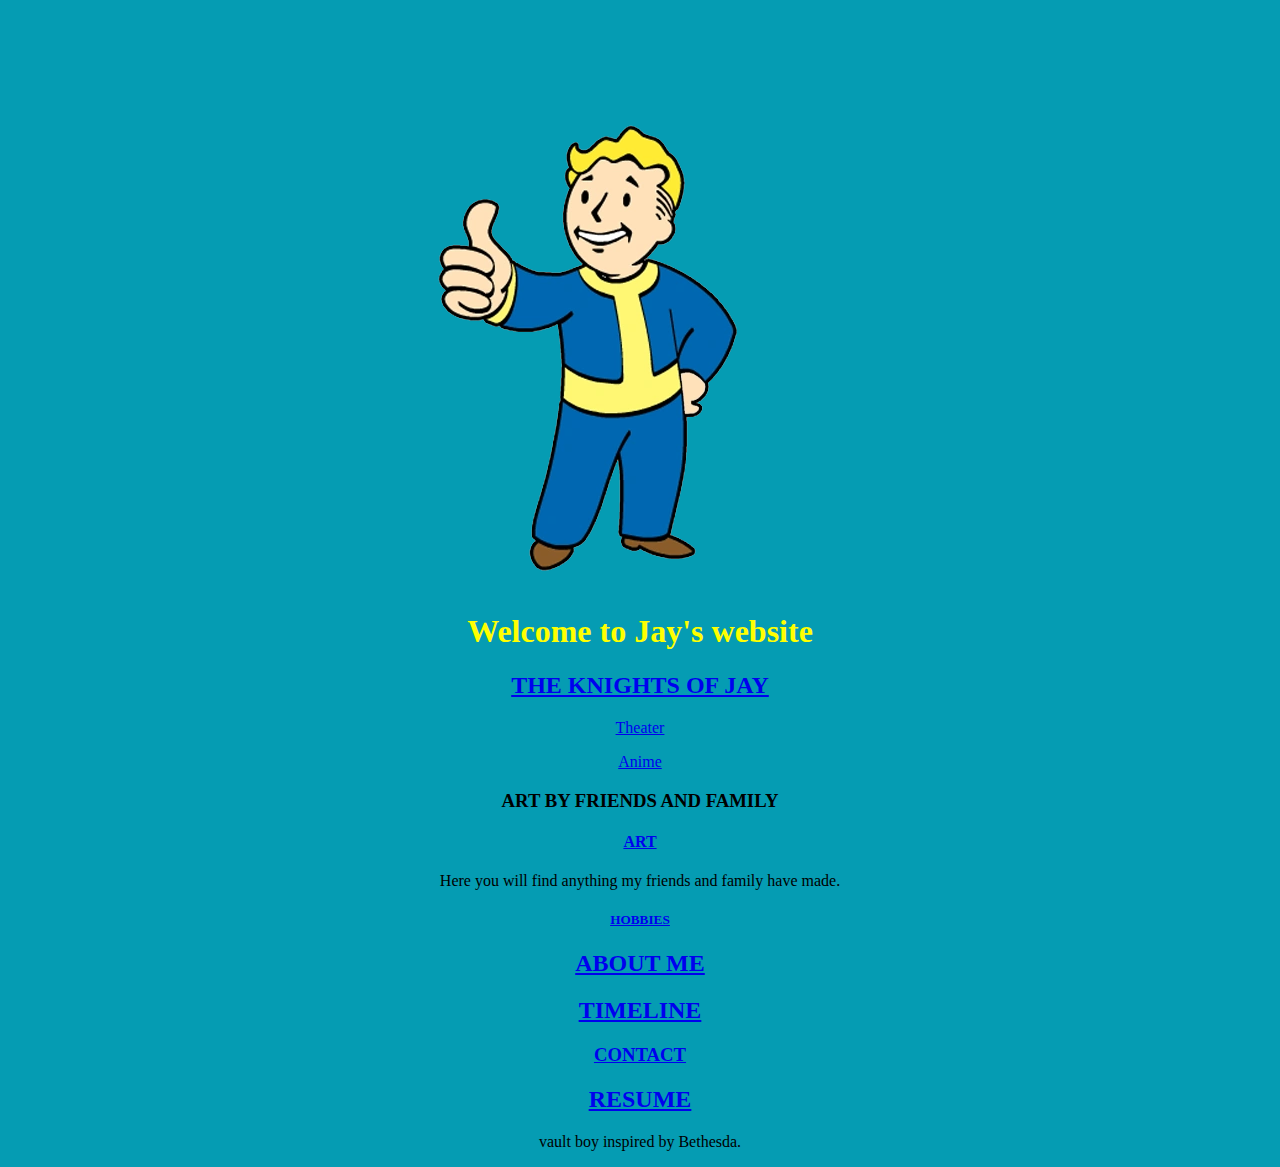
<file: index.html>
<!-- TODO 1: Create the HTML Boilerplate -->
<!DOCTYPE html>
<html lang="en">
<head>
    <link href="./movietheater.css"></link>
    <style>
        h1{
            color:yellow;
        }
        img{
            position:relative;
            margin-top: 100px;
            margin-left:25%;
        }
        p{
            text-align: center;
        }
    
    </style>
    <link rel="stylesheet" href="./assets/images/style.css">
    <meta charset="UTF-8">
    <meta name="viewport" content="width=device-width, initial-scale=1.0">
    <div>
    <title>The Knights of Jay</title></div>
    <link rel="stylesheet" href="./assets/images/style.css"/>
<img id="bird" src="assets/images/Vault boy.webp">
<h1>Welcome to Jay's website</br></h1>
<p></p>

<h2><a href="./public/Knights of Jay.html">The Knights of Jay</a></h2>
<div>
<p><a href="./Movies.html"/a>Theater</p>
</div>
<div>
<p><a href="./anime.html"/a>Anime</a></p>
</div>
<h3>Art by friends and family</h3>
<h4><a href="./art.html">Art</a></h4>
<p>Here you will find anything my friends and family have made.</p>
<h5><a href="public/My hobbies.html">Hobbies</a></h5>
<h2><a href="public/about.html">about me</a></h2>
<h2><a href="public/Status page.html">Timeline</a></h2>
<h3><a href="public/contact.html">contact</a></h3>
    <h2><a href="Resume.html">Resume</a></h2>
    <p>vault boy inspired by Bethesda.</p>

    
    
    </body>
</html>
<!-- TODO 2: Find Waldo 2 -->

<!-- TODO 3: Take screenshots of your project previews and add the images to the images folder -->

<!-- TODO 4: Add titles/subtitles etc. -->

<!-- TODO 5: Add a link to the project pages -->

<!-- TODO 6: Add images to show the project previews
HINT for TODO 6: You can use the height attribute set to 200 to make the image smaller:
https://developer.mozilla.org/en-US/docs/Web/HTML/Element/img#attr-height -->

<!-- TODO 7: Add the Contact Me and About Me page links -->
</file>
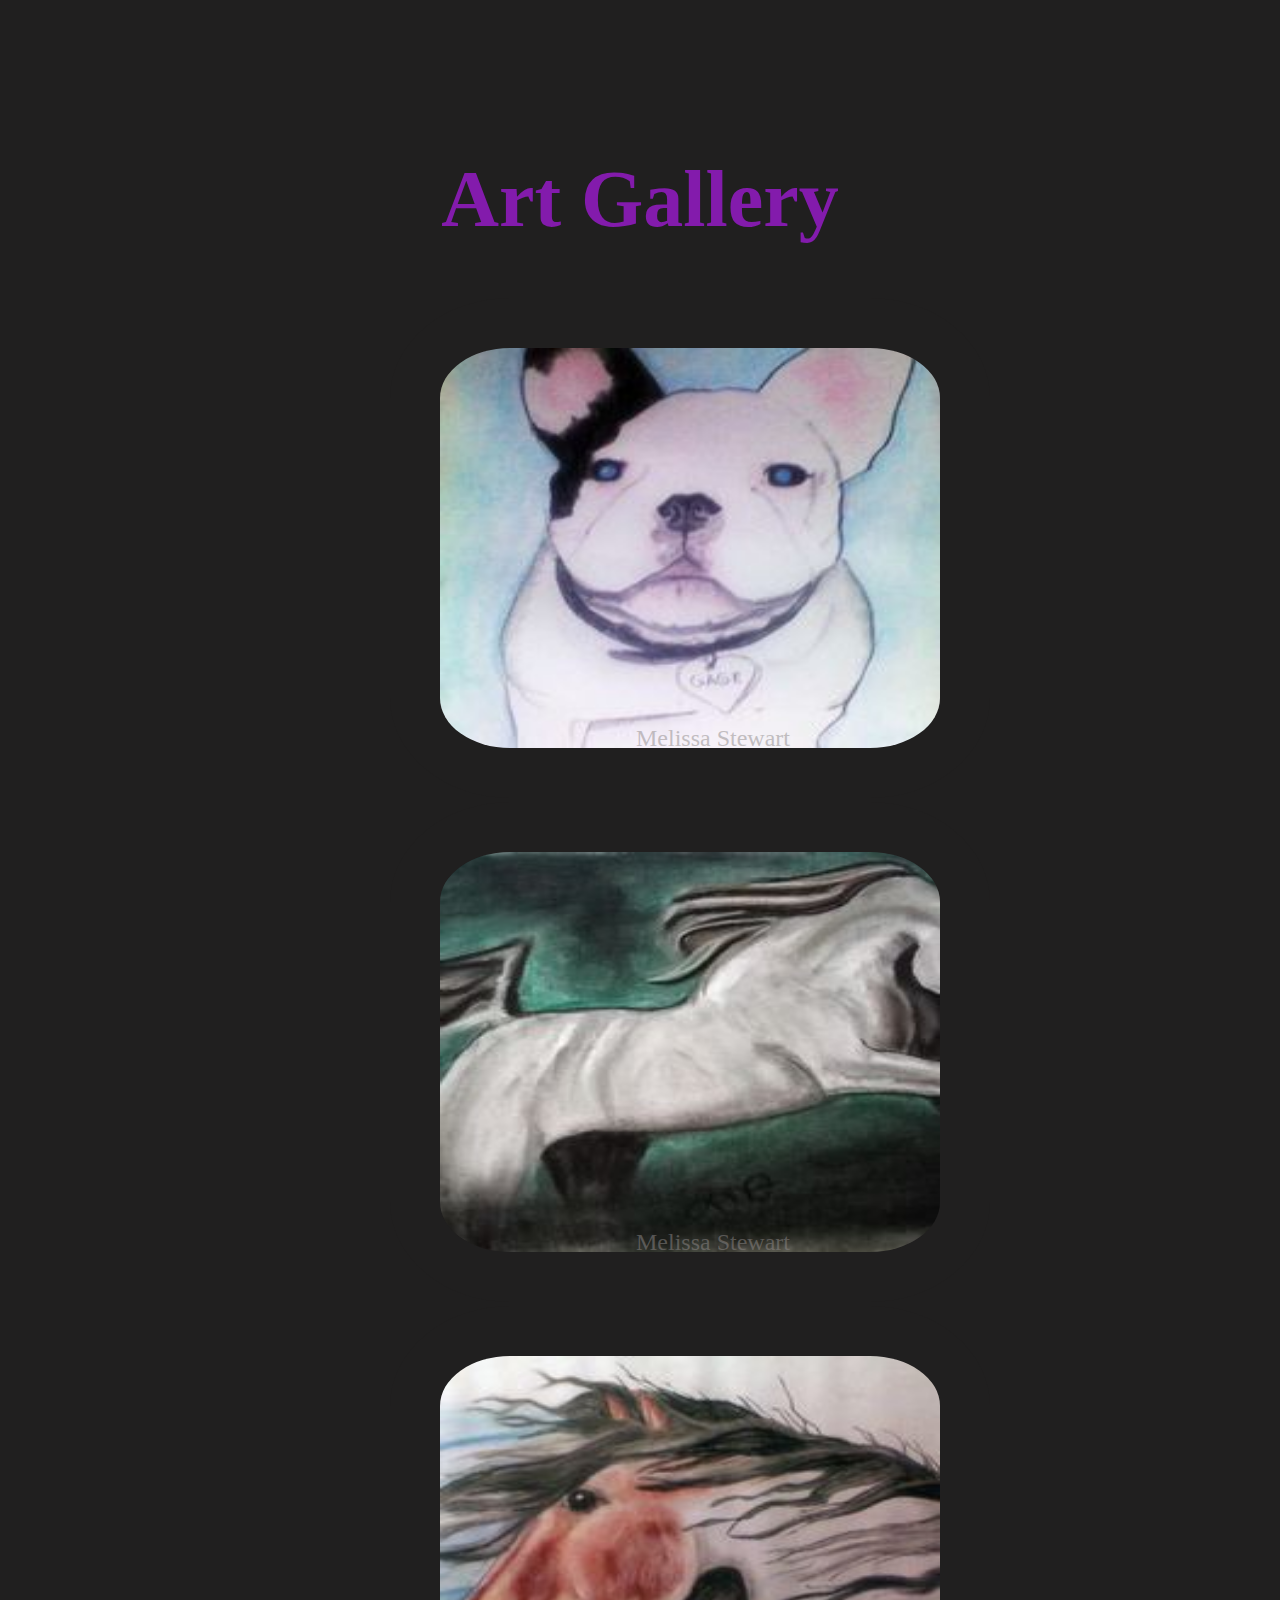
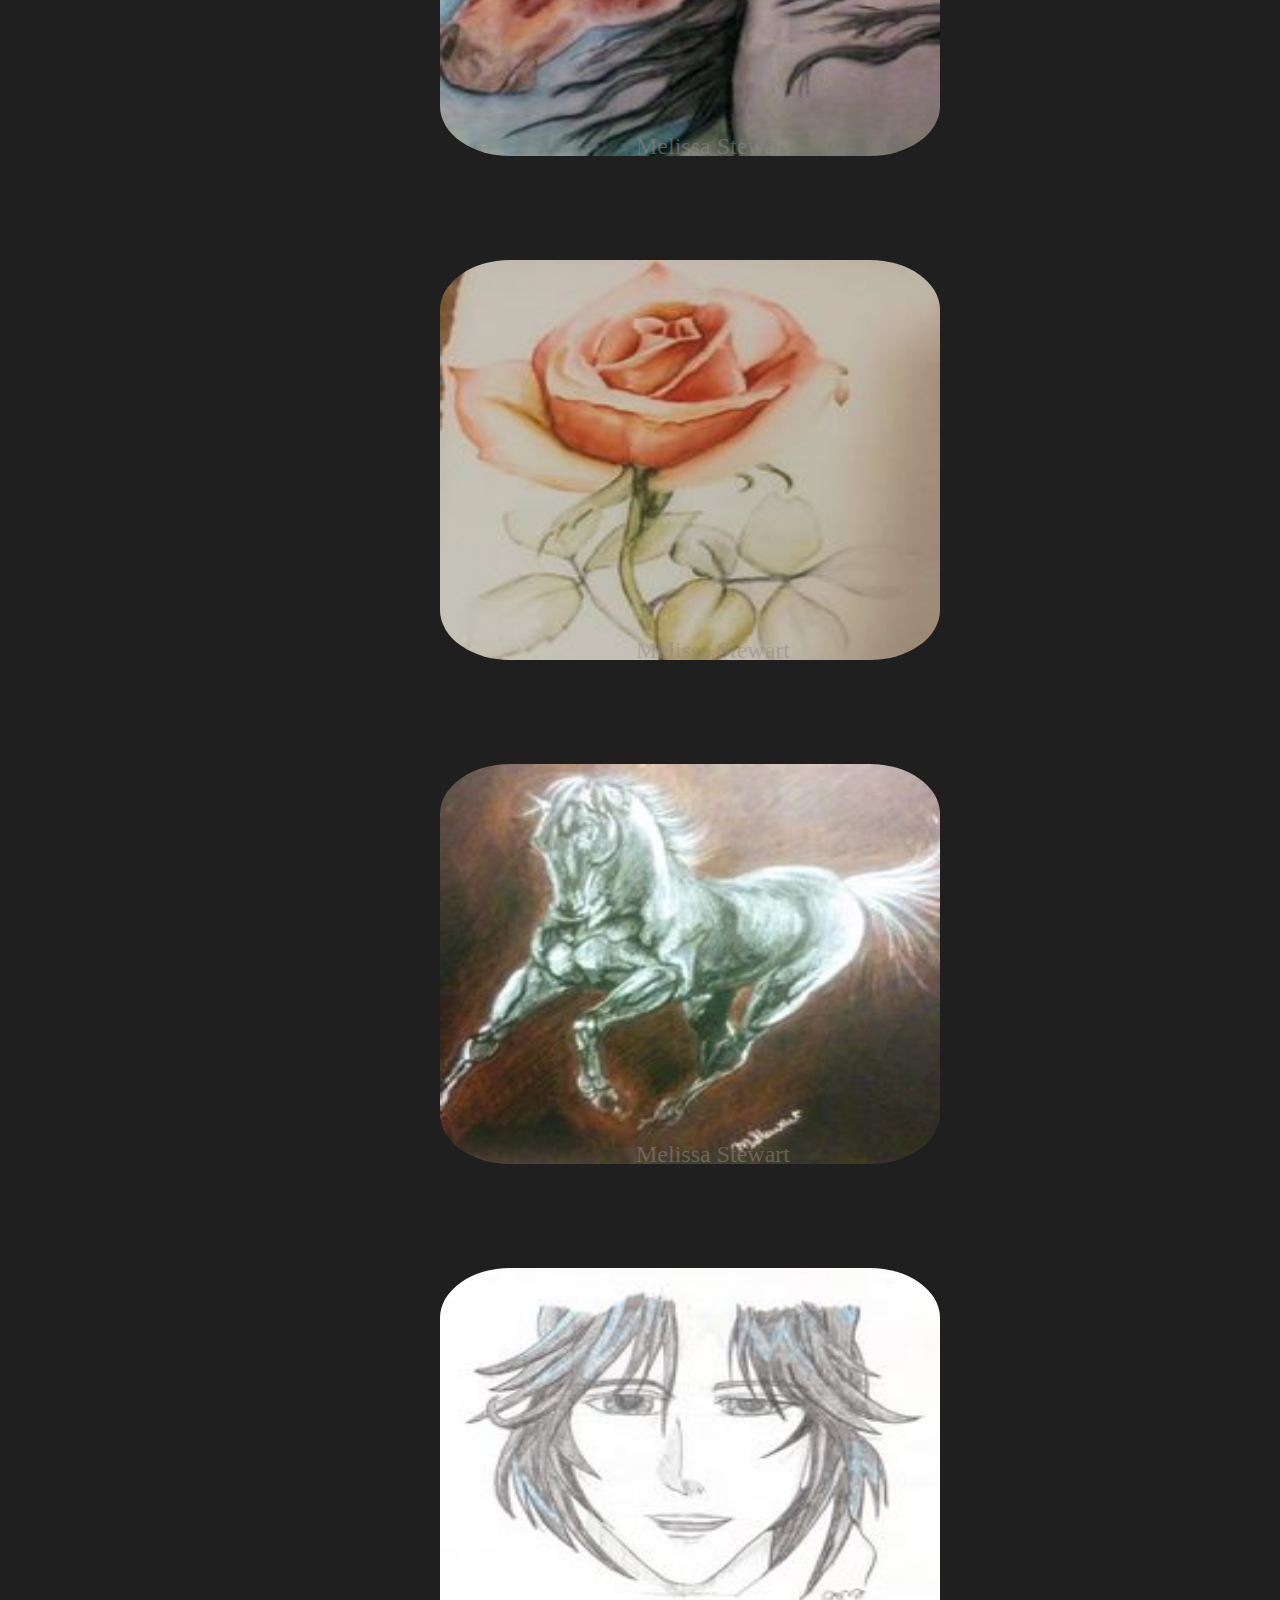
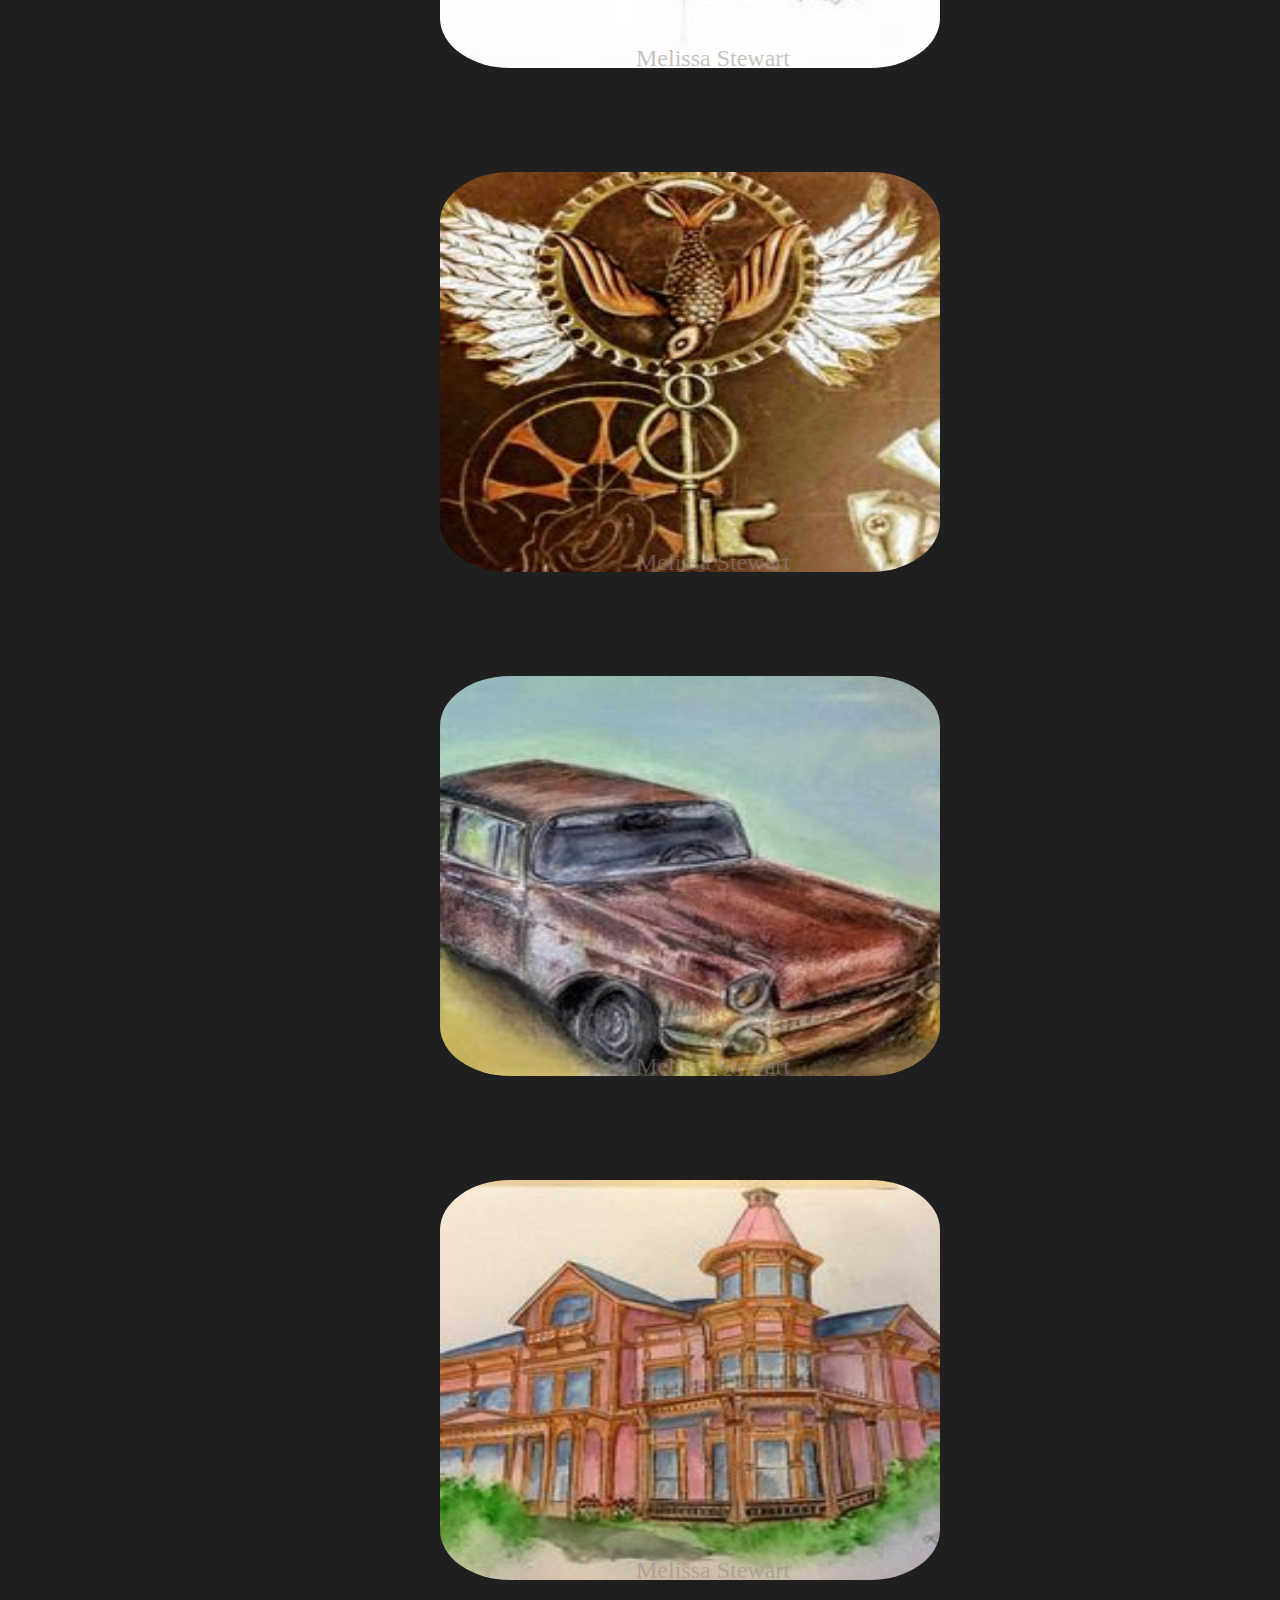
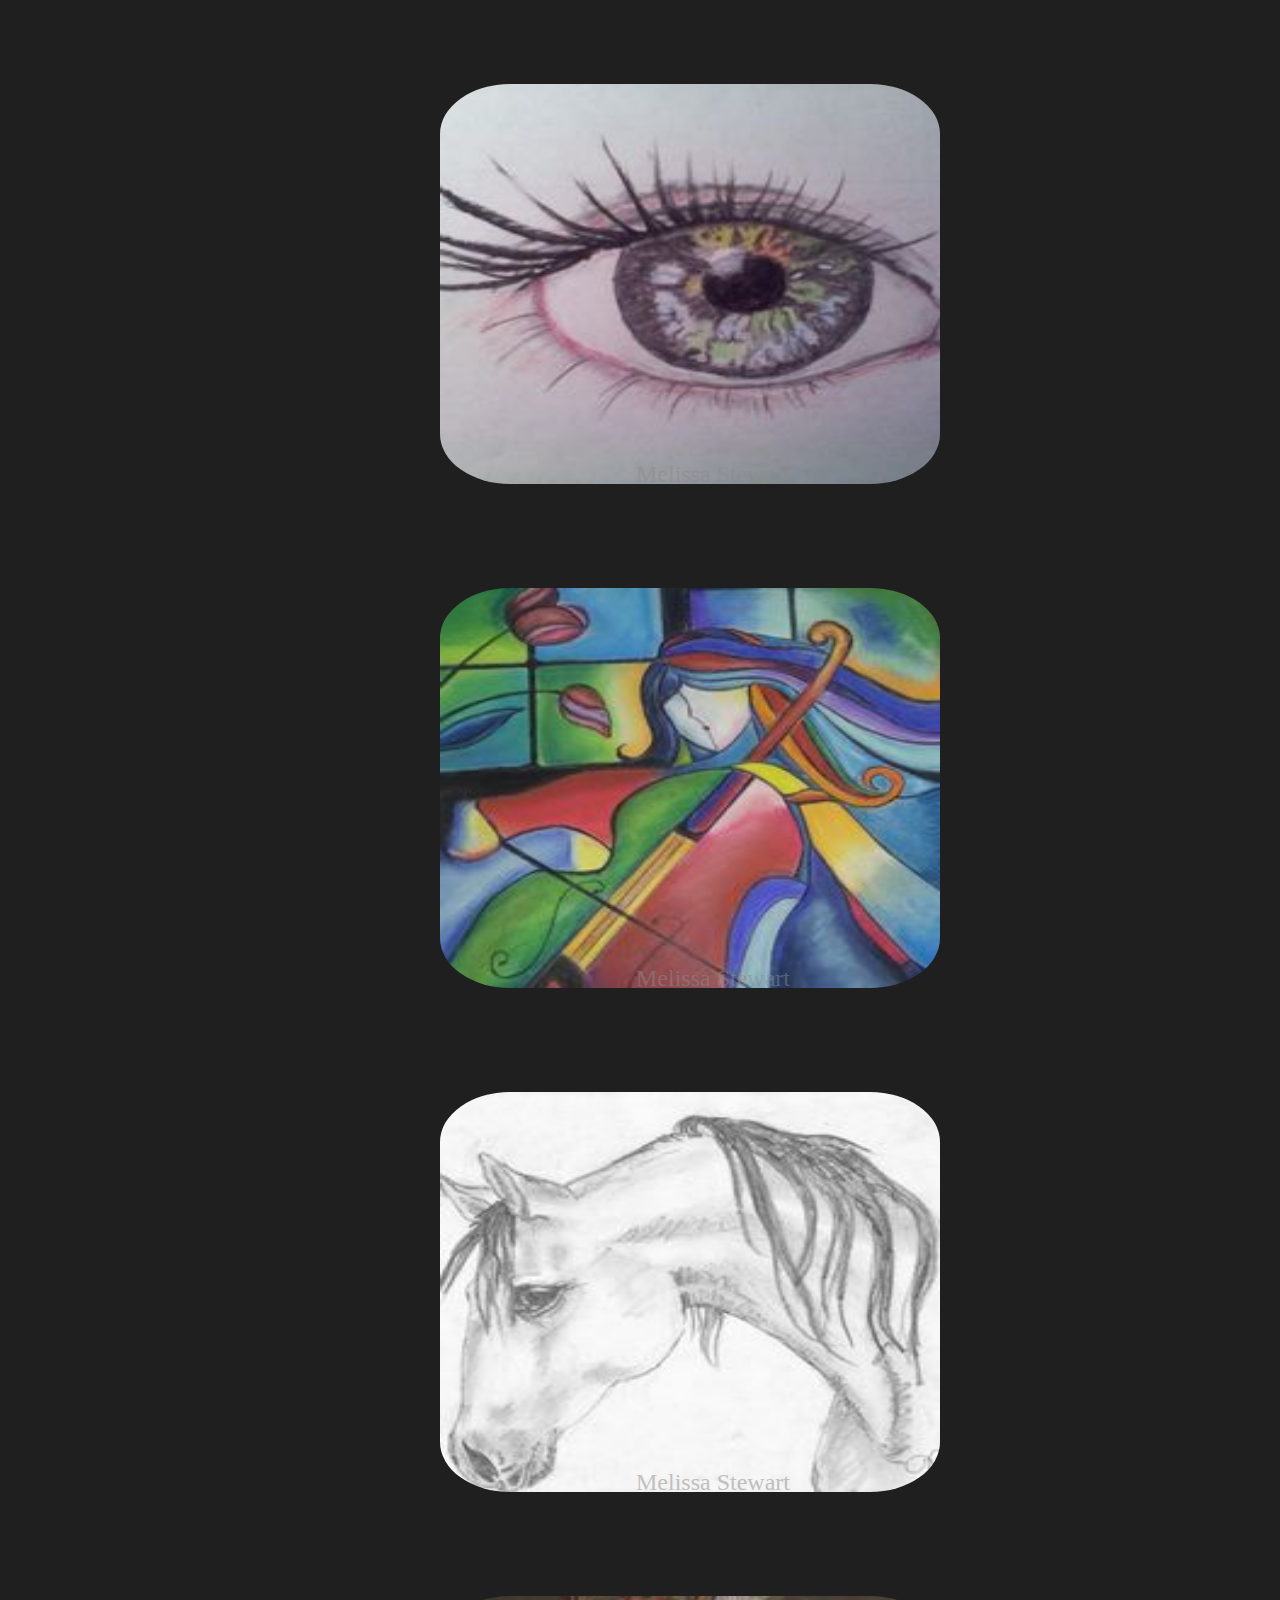
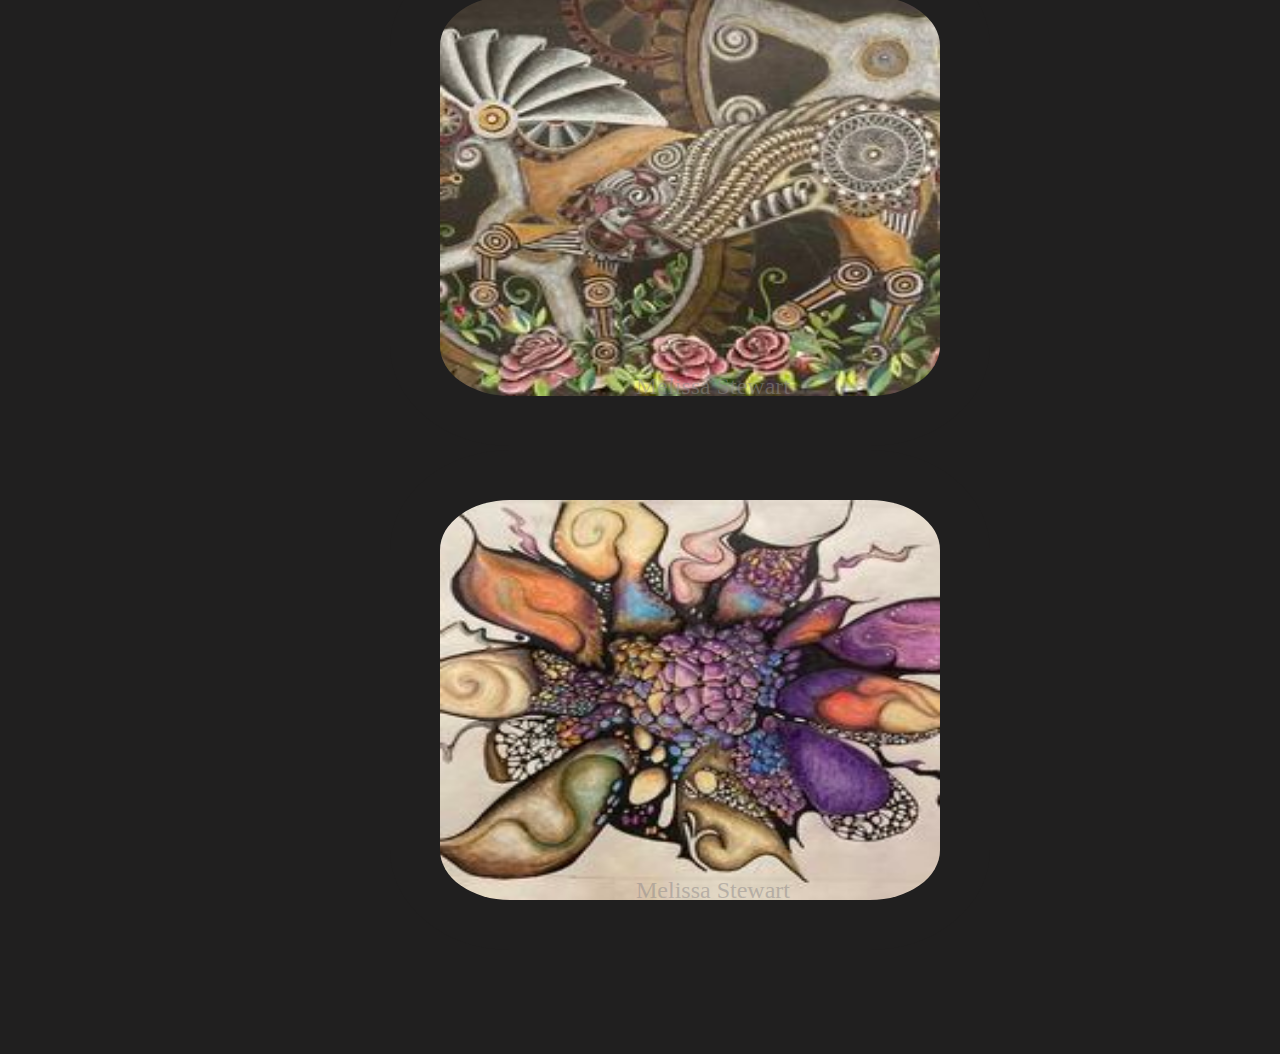
<file: art.html>
<!DOCTYPE html>
<html lang="en">
<head>
    <meta charset="UTF-8">
    <meta name="viewport" content="width=device-width, initial-scale=1.0">
    <title>Art Gallery</title>
    <style>
        html{
            background-color: rgb(32, 31, 31);
        }
        h1{
            font-size:5rem;
            text-align: center;
            color:rgb(131, 27, 172)
            
        }
        .watermark img{ width:100%;}
        .watermark{position:relative;}
        .watermark::before {
            content: "Melissa Stewart";
            position:absolute;
            right:100px;
            bottom:50px;
            opacity:0.5;
            font-size:1.5em;
            color:rgb(143, 138, 138);
            repeat:no;
        }
        .unselectable{
            -webkit-user-select: none;
            -moz-user-select:none;
            -ms-user-select:none;

        }

        body{
            display:grid;
            justify-content:center;
            flex-direction:row;
            justify-content:space-around;

            margin:0;
            padding:100px;
        }
        
        img{
            display:inline-grid;
            height:400px;
            width:300px;
            border-radius: 20%;
            flex-shrink:0;
            border:50px solid rgb(32,31,31);
        }
        .container{
            display:flexbox;
            flex-direction:row;
            align:center;
            border:5px solid rgb(3, 3, 3)
            border-radius:30px;
        }
        .container *{
            flex-basis:300px;
        }

        
    
       
        /*position*/
        
    </style>
    </head>
    <body>
        <h1>Art Gallery</h1>
        <div class="container">
            <div div class="watermark"><img src="./assets/images/moms art/Photo10.jpg" div class="unselectable"></div>
        <div class="container"></div>
            <div div class="watermark" class="container"><img src="./assets/images/moms art/Photo11.jpg"></div>
        <div class="container"></div>
            <div class="watermark" class="container"><img src="./assets/images/moms art/Photo4.jpg"></div>
        <div class="container"></div>
            <div class="watermark"><img src="./assets/images/moms art/Photo48.jpg"/></div>
        <div class="container"></div>
            <div class="watermark"><img src="./assets/images/moms art/Photo53.jpg"/></div>
        <div class="container"></div>
            <div class="watermark"><img src="./assets/images/moms art/Photo6.jpg"/></div>
        <div class="container"></div>
            <div class="watermark"><img src="./assets/images/moms art/Photo61.jpg"/></div>
        <div class="container"></div>
            <div class="watermark"><img src="./assets/images/moms art/Photo69.jpg"/></div>
        <div class="container"></div>
            <div class="watermark"><img src="./assets/images/moms art/Photo7.jpg"/></div>
        <div class="container"></div>
            <div class="watermark"><img src="./assets/images/moms art/Photo8.jpg"/></div>
        <div class="container"></div>
            <div class="watermark"><img src="./assets/images/moms art/Photo85.jpg"/></div>
        <div class="container"></div>
            
        <div class="container"></div>
            <div class="watermark"><img src="./assets/images/moms art/Photo9.jpg"/></div>
        <div class="container"></div>
            <div class="watermark"><img src="./assets/images/moms art/Photo96.jpg"/></div>
        <div class="container"></div>
            <div class="watermark"><img src="./assets/images/moms art/Photo97.jpg"/></div>
        </div>

    </body>
</body>
</html>
</file>
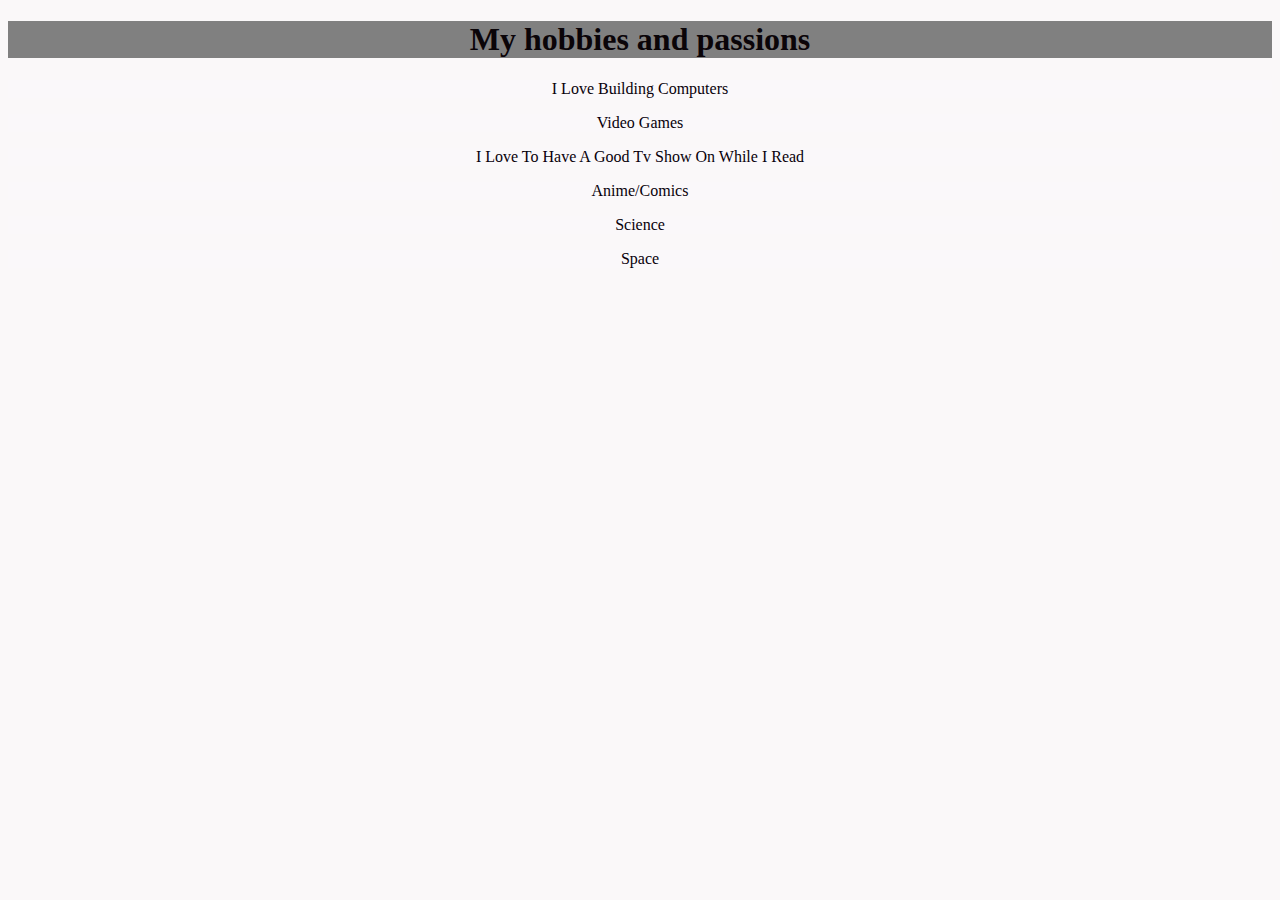
<file: hobbies.html>
<!DOCTYPE html>
<html lang="en">
<head>
    <meta charset="UTF-8">
    <meta name="viewport" content="width=device-width, initial-scale=1.0">
    <title>Hobbies</title>
    <link rel="stylesheet" href="./resumestyle.css"/>
</head>
<body>
    <div>
    <h1>My hobbies and passions</h1>
    <p>I love building computers</p>
    <p>Video games</p>
    <p>I love to have a good tv show on while I read</p>
    <p>Anime/comics</p>
    <p>science</p>
    <p>space</p>
</div>   
    
</body>
</html>
</file>
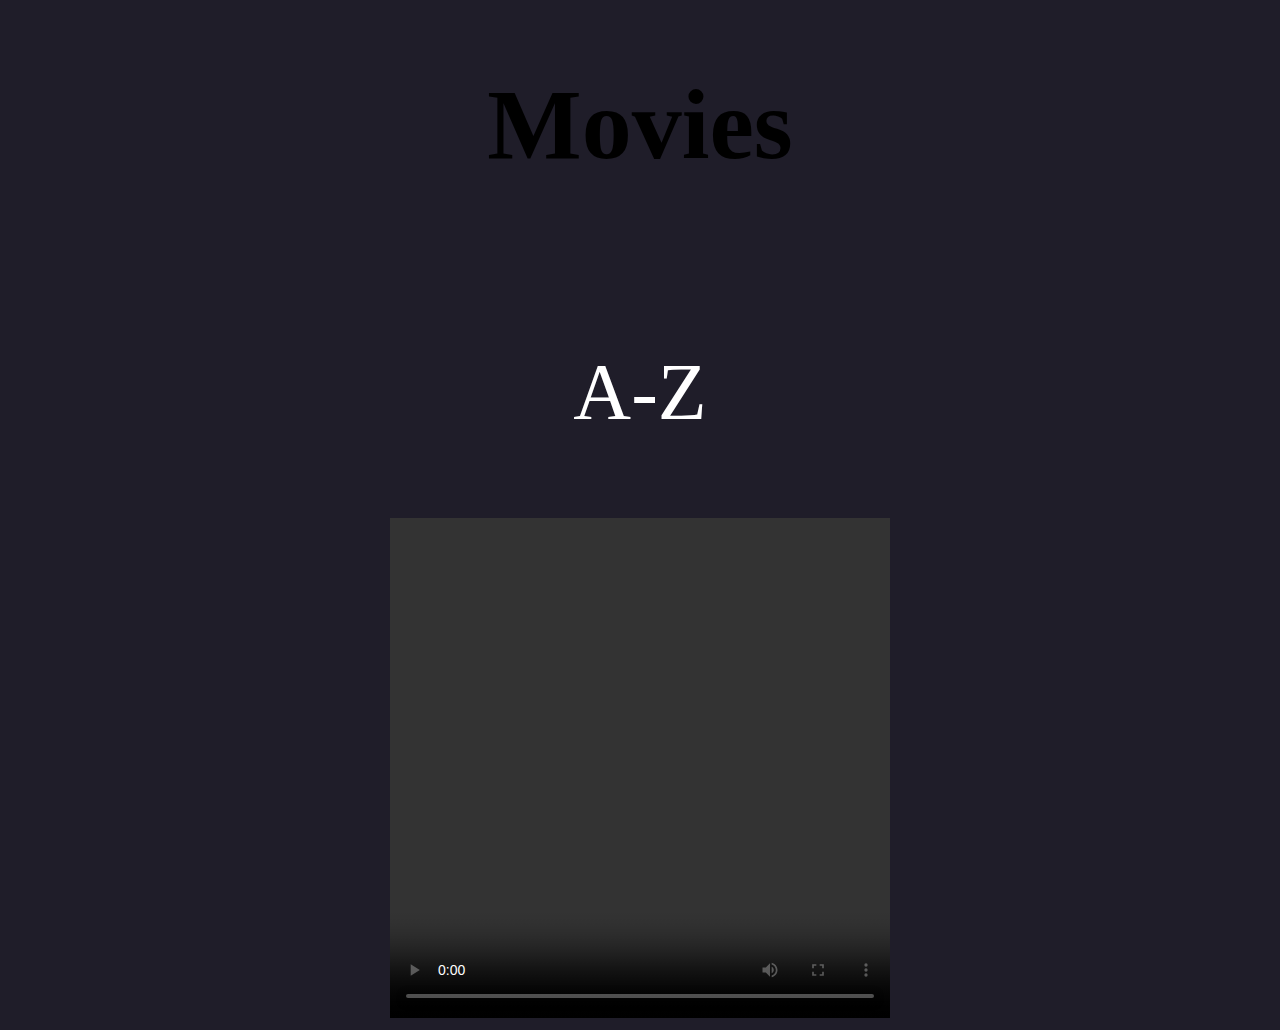
<file: Movies.html>
<!DOCTYPE html>
<html lang="en">
<head>
    <style>
        html{
            background-color: rgba(3, 1, 15, 0.89);
        }
        h1{
            font-size: 100px;
            color:rgb(46, 194, 65)
            height:500px;
            
        }
        p{
            font-size: 5rem;
            color:white;

        }
        h2{
            font-size: 2rem;
            color:White;
        }
    </style>
    <meta charset="UTF-8">
    <meta name="viewport" content="width=device-width, initial-scale=1.0">
    <title>Document</title>
</head>

<body style="text-align: center">
    <h1>Movies</h1>
</br>
<p>A-Z</p>
<video width="500px" height="500px" controls="controls"></video>
</br>    
</body>
</html>
</file>
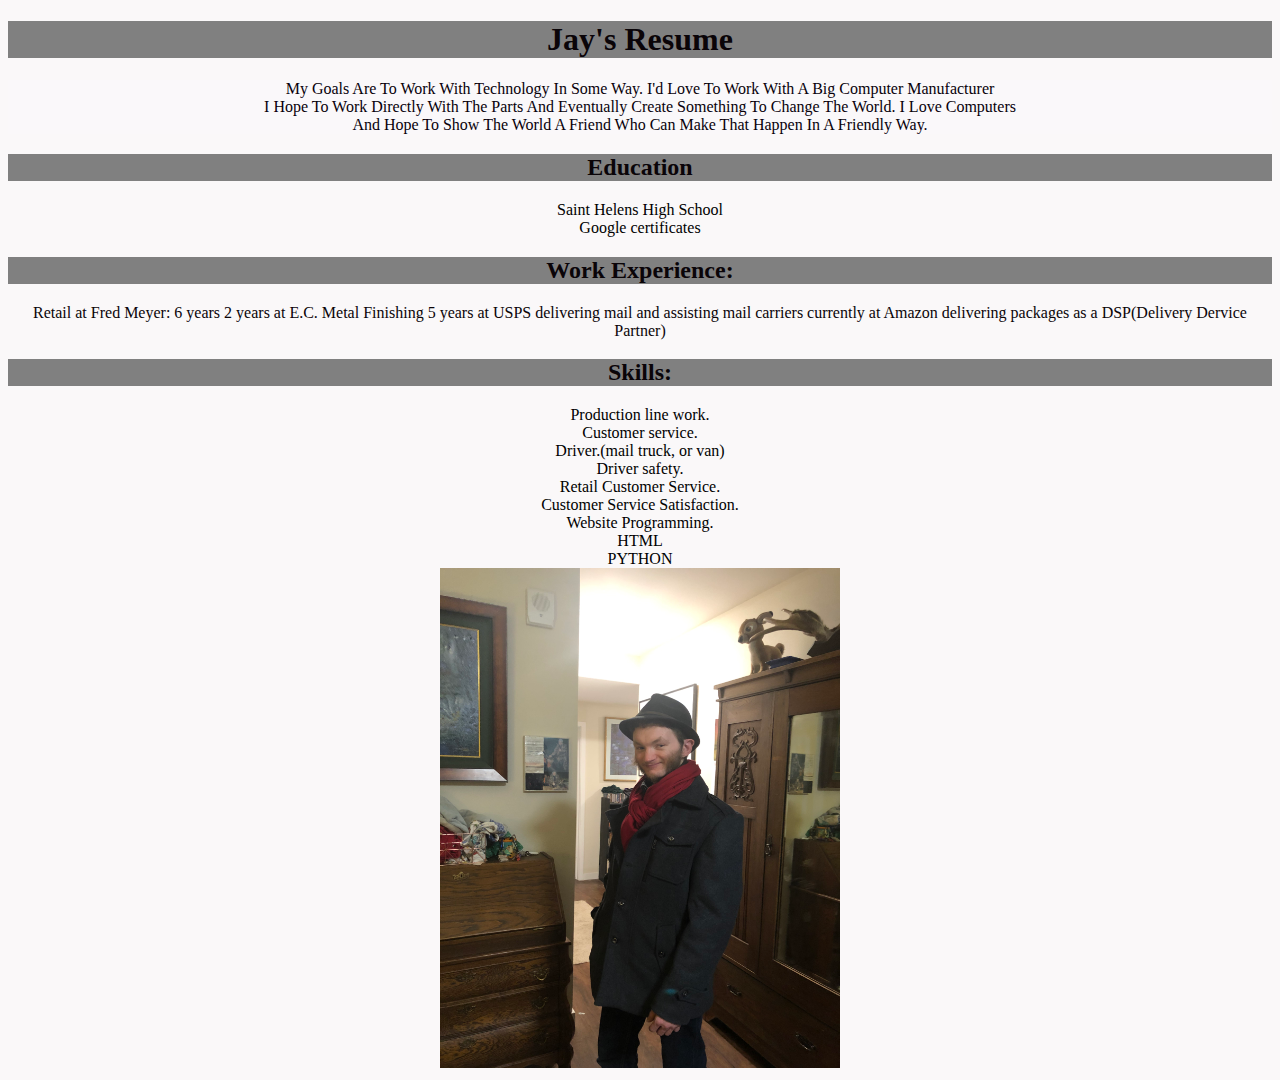
<file: Resume.html>
<!DOCTYPE html>
<html lang="en">
<head>
    <meta charset="UTF-8">
    <meta name="viewport" content="width=device-width, initial-scale=1.0">
    <title>Resume</title>
    <link rel="stylesheet" href="resumestyle.css"/>
</head>

<body>
    <div id="outerbox" class="box">
    <div class="box">
        <h1>Jay's Resume</h1>
    <div class="box inner-box">
    <p class="blue-text">My goals are to work with technology in some way. I'd love to work with a big computer manufacturer<br />
        I hope to work directly with the parts and eventually create something to change the world. I love computers<br/>
        and hope to show the world a friend who can make that happen in a friendly way.<br/></p>
    <p</div>
    
</div>
    <div id="outerbox" class="box">
    <div class="box">
    <h2 class="green-text">Education</h2>
    <div class="box inner-box">
    <li>Saint Helens High School</li>
    <li>Google certificates</li>
        <h2>Work Experience:</h2>
        
            Retail at Fred Meyer: 6 years
            2 years at E.C. Metal Finishing
            5 years at USPS delivering mail and assisting mail carriers
            currently at Amazon delivering packages as a DSP(Delivery Dervice Partner)
    <h2>Skills:</h2>
    <li>Production line work.</li>
    <li>Customer service.</li>
    <li>Driver.(mail truck, or van)</li>
    <li>Driver safety.</li>
    <li>Retail Customer Service.</li>
    <li>Customer Service Satisfaction.</li>
    <li>Website Programming.</li>
    <li>HTML</li>
    <li>PYTHON</li>
        <img src="./assets/images/IMG_1286.jpg" height="500px" width="400px" />
        

    

</body>
</html>
</file>
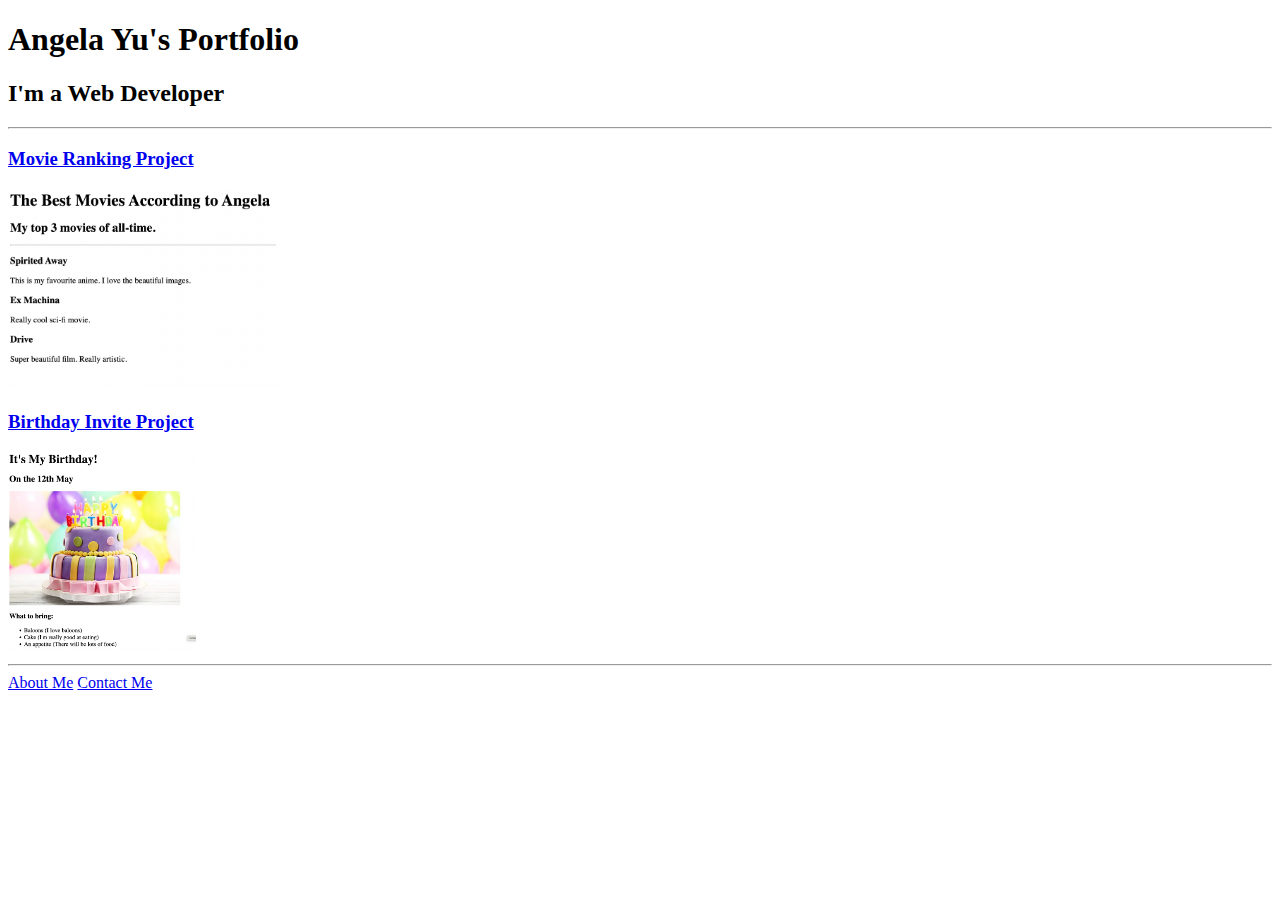
<file: solution.html>
<!DOCTYPE html>
<html lang="en">

<head>
  <meta charset="UTF-8">
  <title>Angela's Portfolio</title>
</head>

<body>
  <h1>Angela Yu's Portfolio</h1>
  <h2>I'm a Web Developer</h2>
  <hr />
  <h3><a href="./public/movie-ranking.html">Movie Ranking Project</a></h3>
  <img src="./assets/images/movie-ranking.png" height="200" alt="movie ranking project preview"/>
  <h3><a href="./public/birthday-invite.html">Birthday Invite Project</a></h3>
  <img src="./assets/images/birthday-invite.png" height="200" alt="birthday invite project preview"/>
  <hr />
  <a href="./public/about.html">About Me</a>
  <a href="./public/contact.html">Contact Me</a>
</body>

</html>
</file>
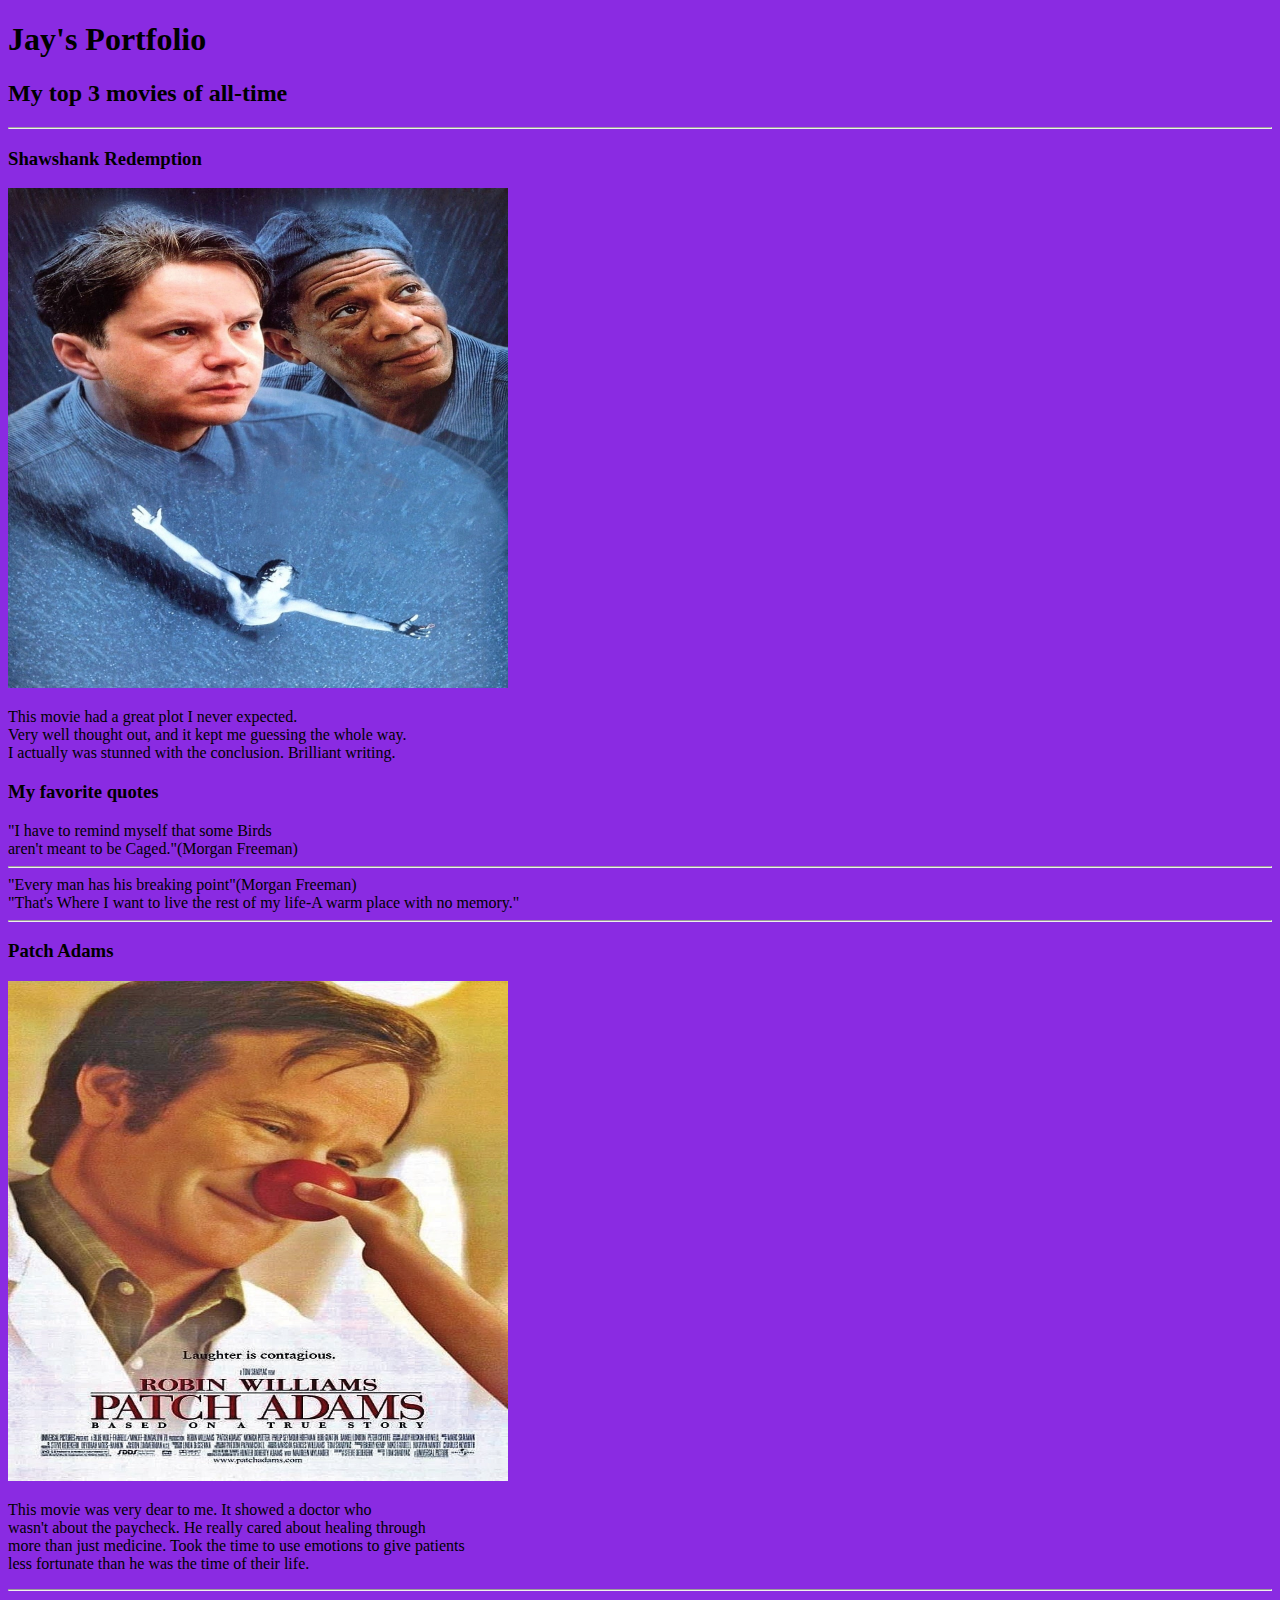
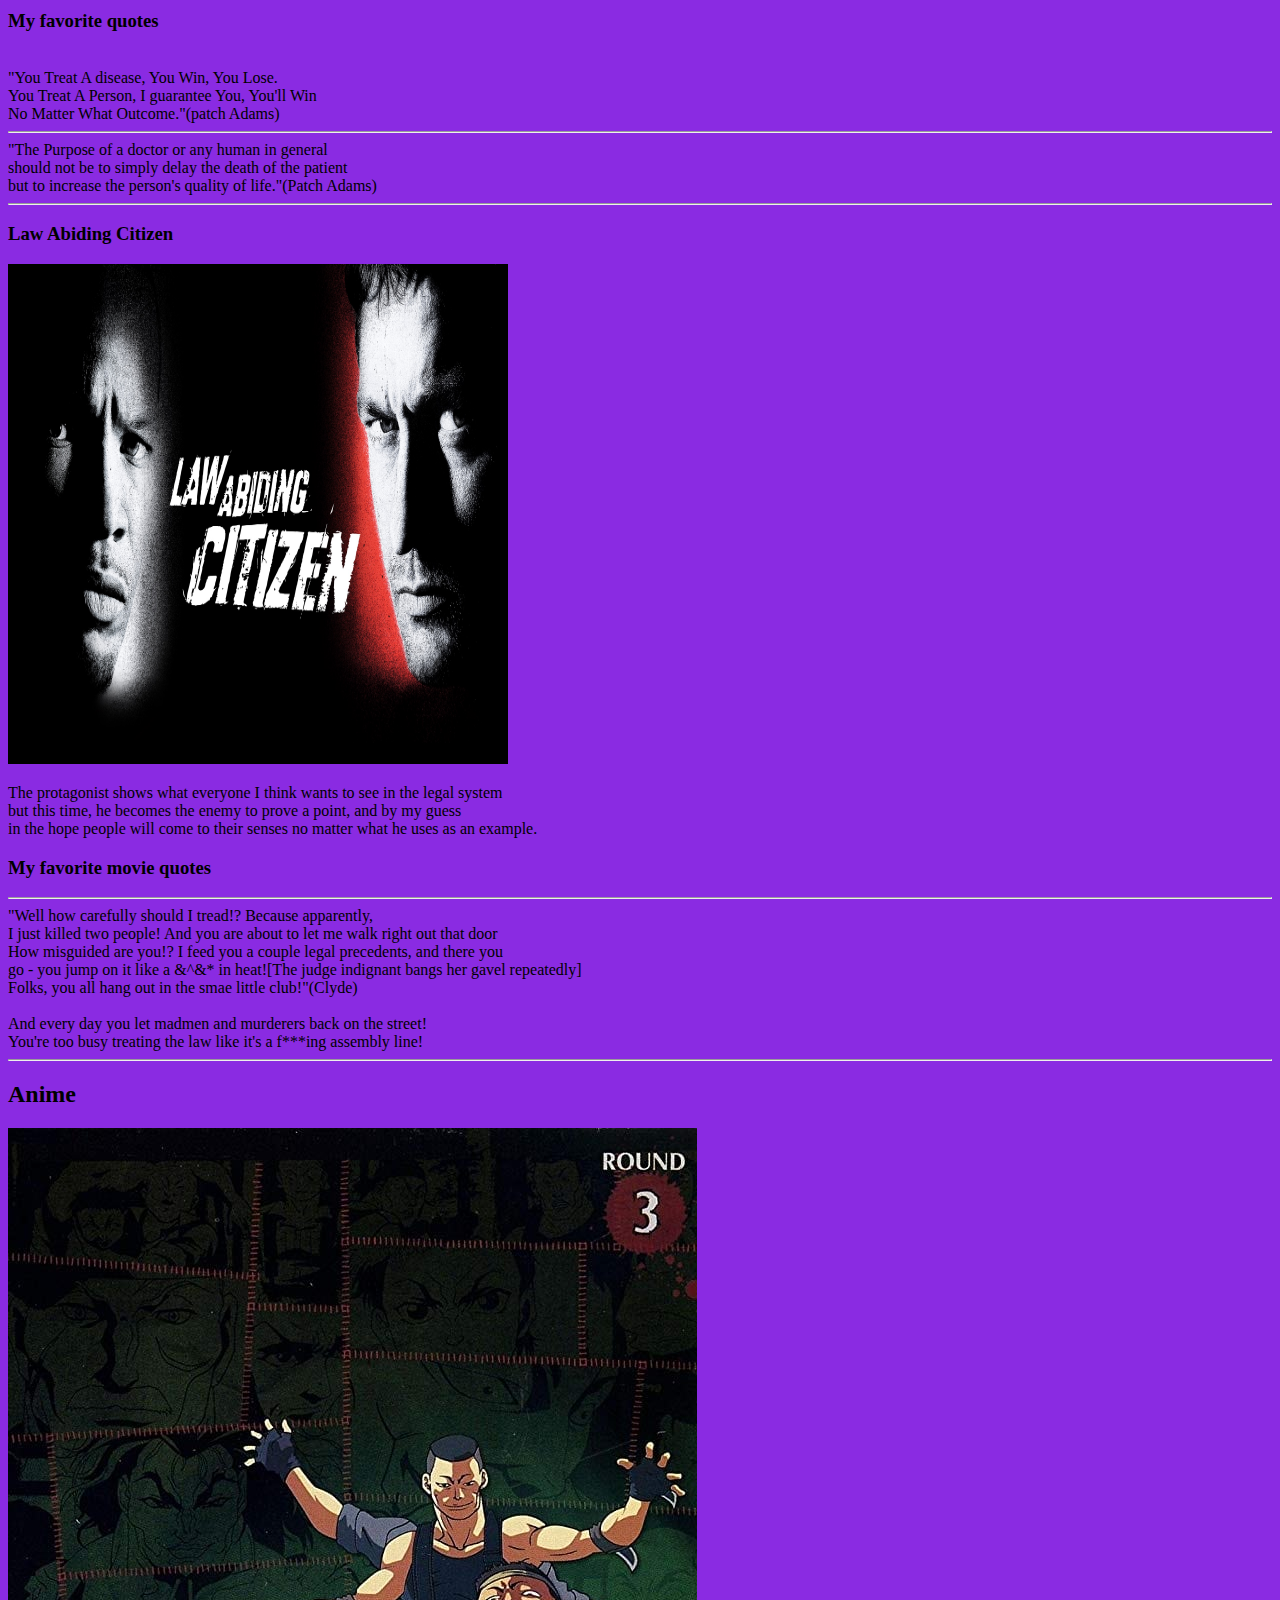
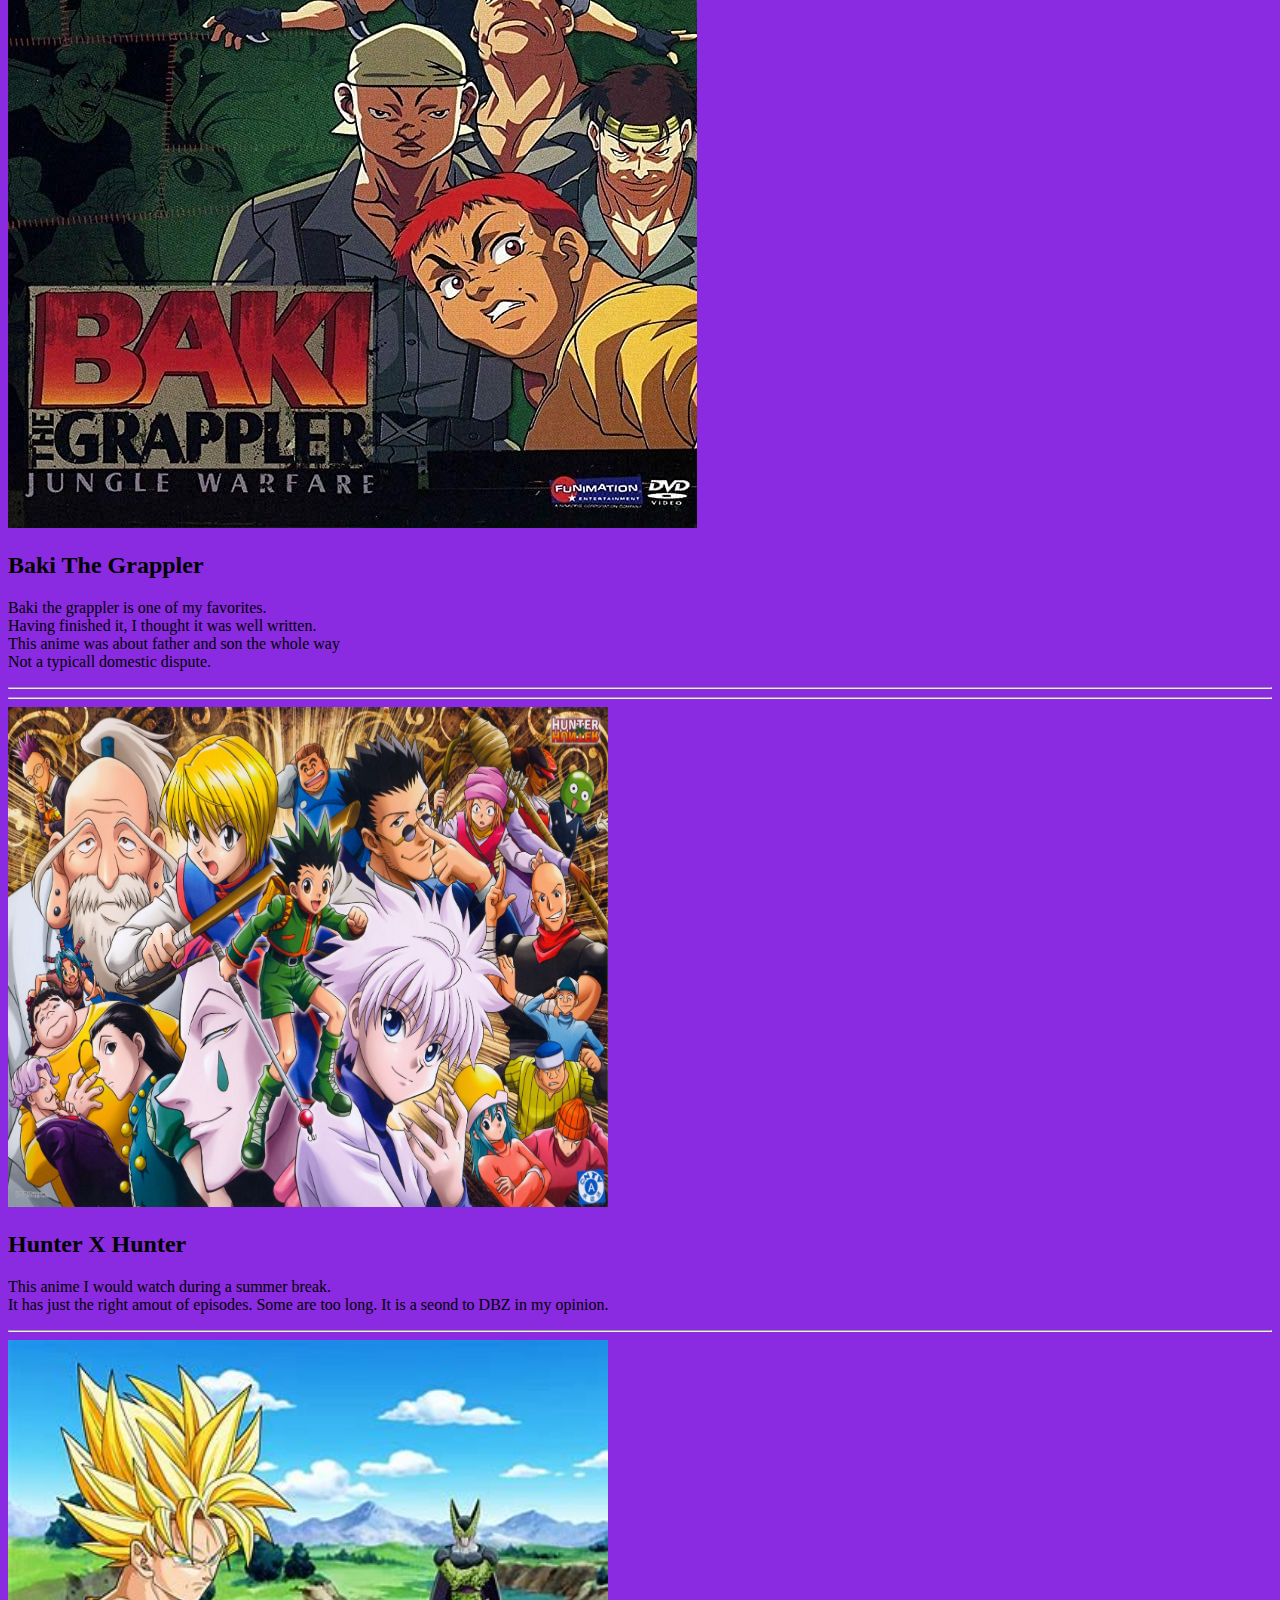
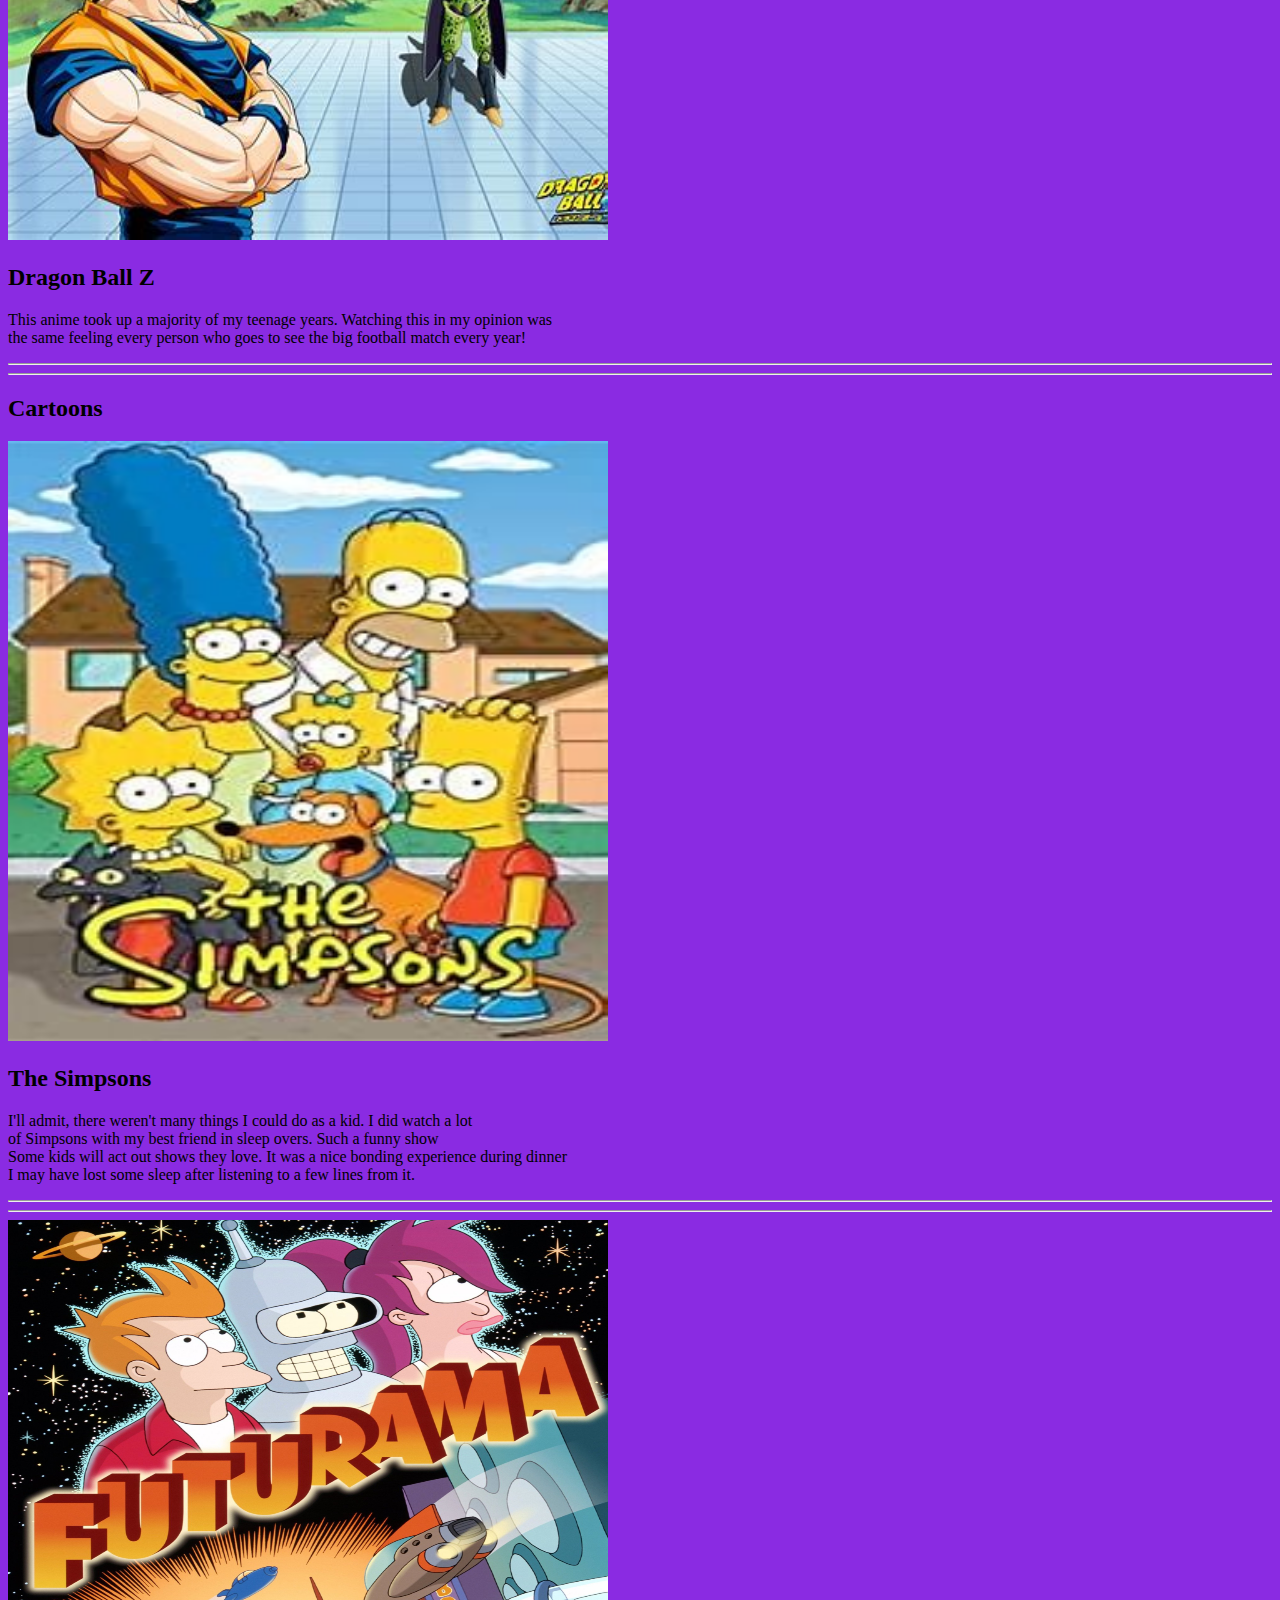
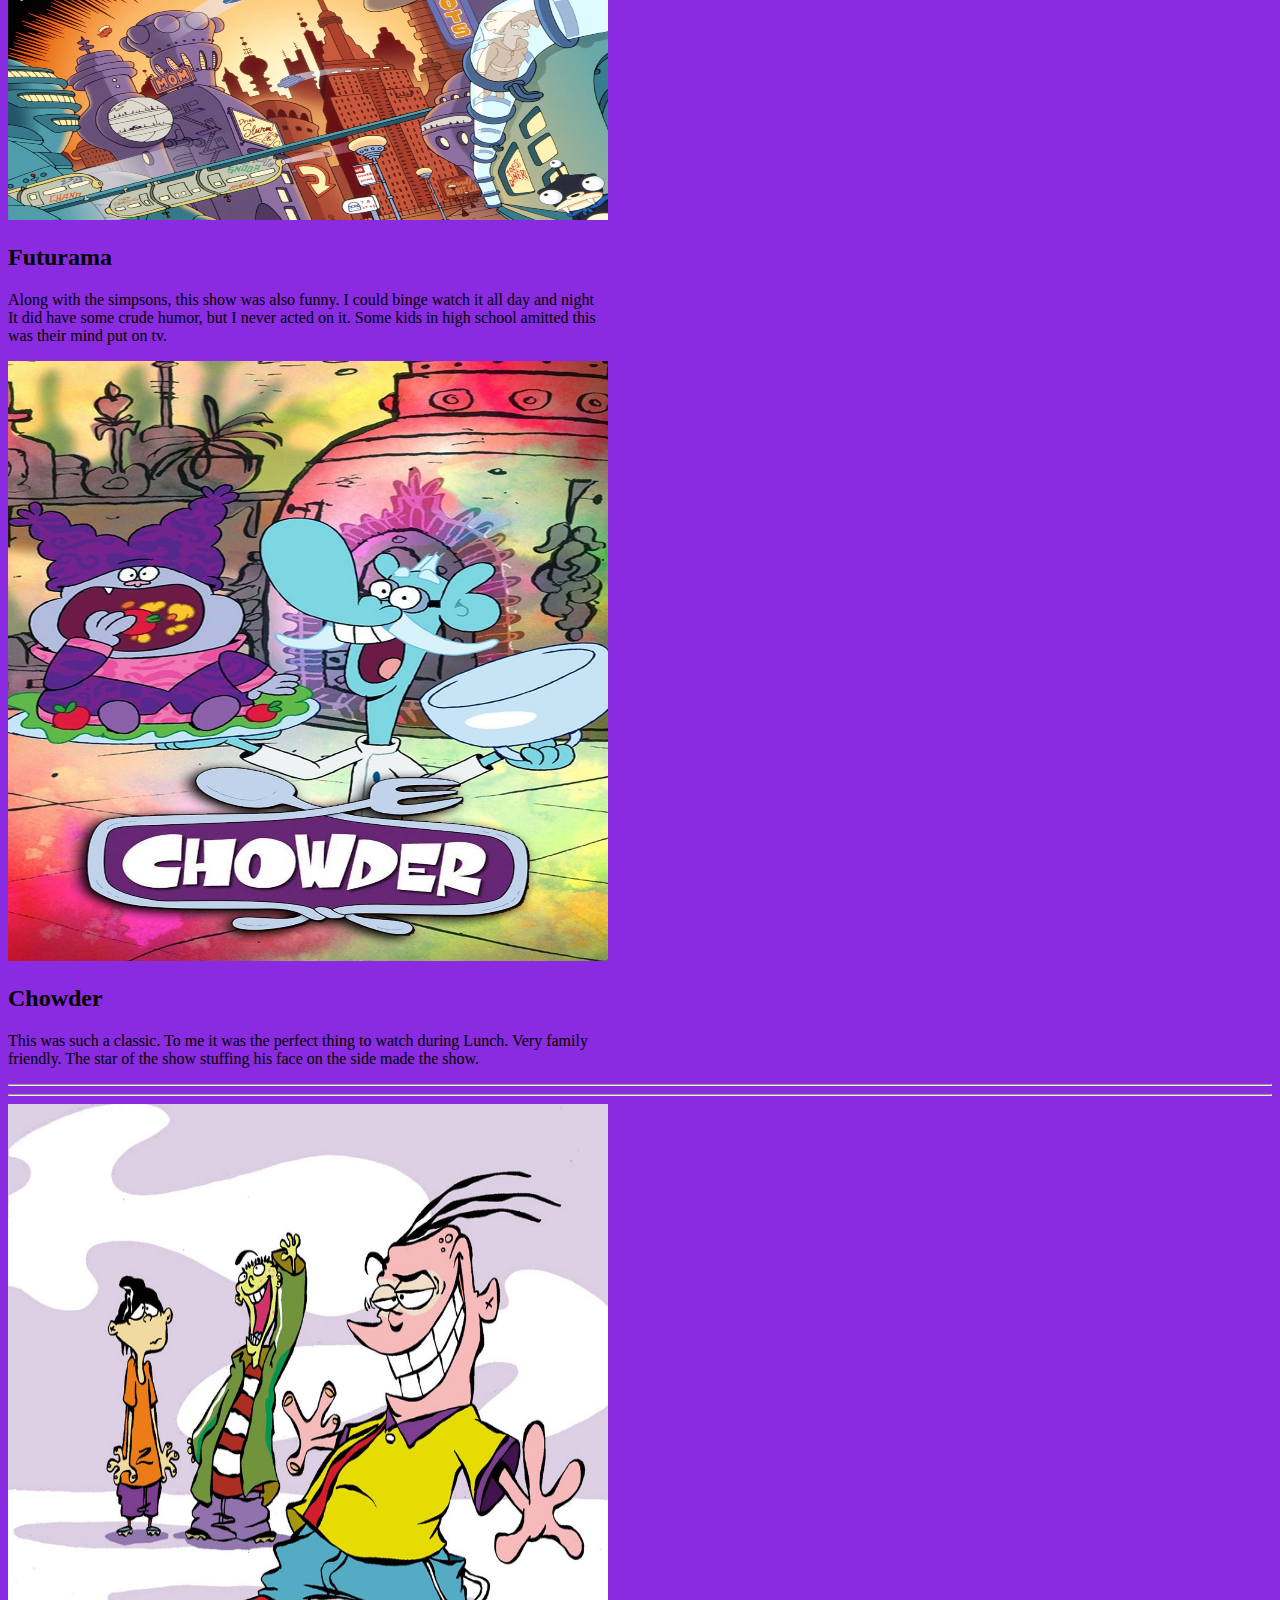
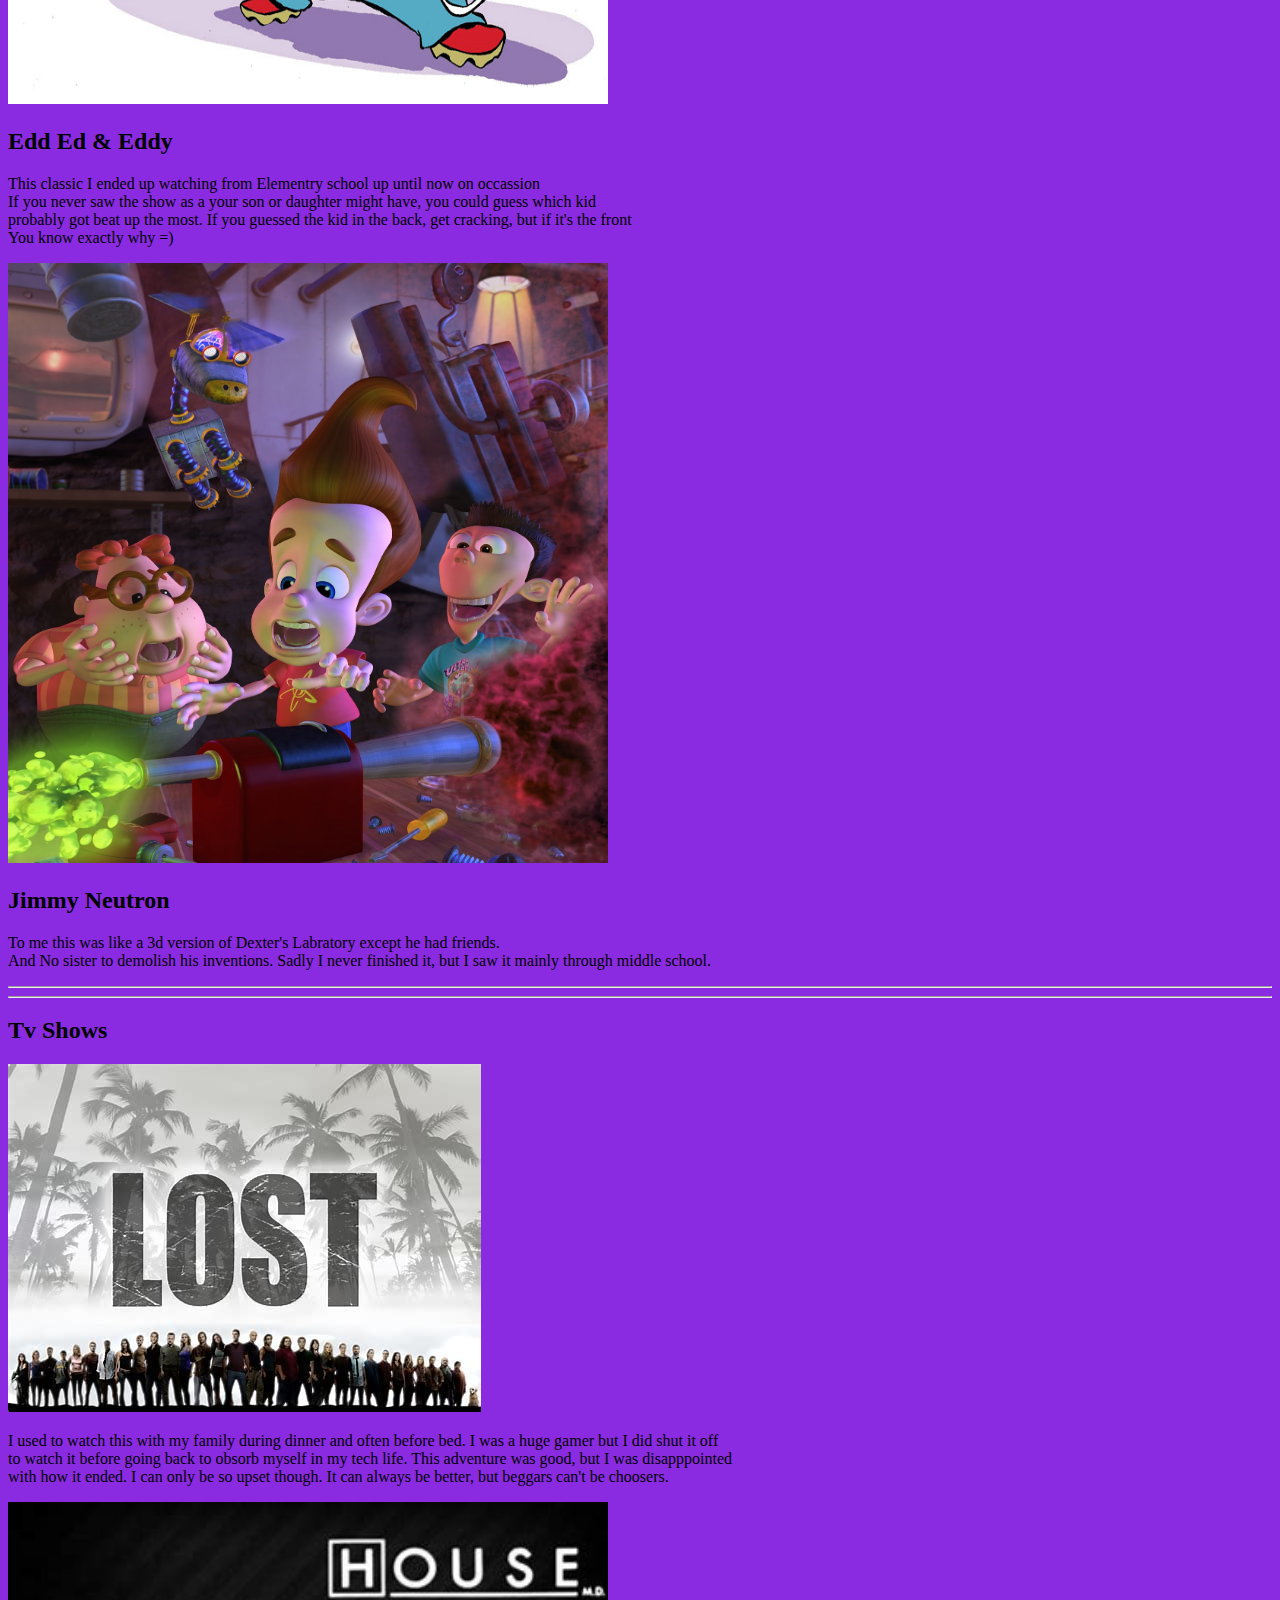
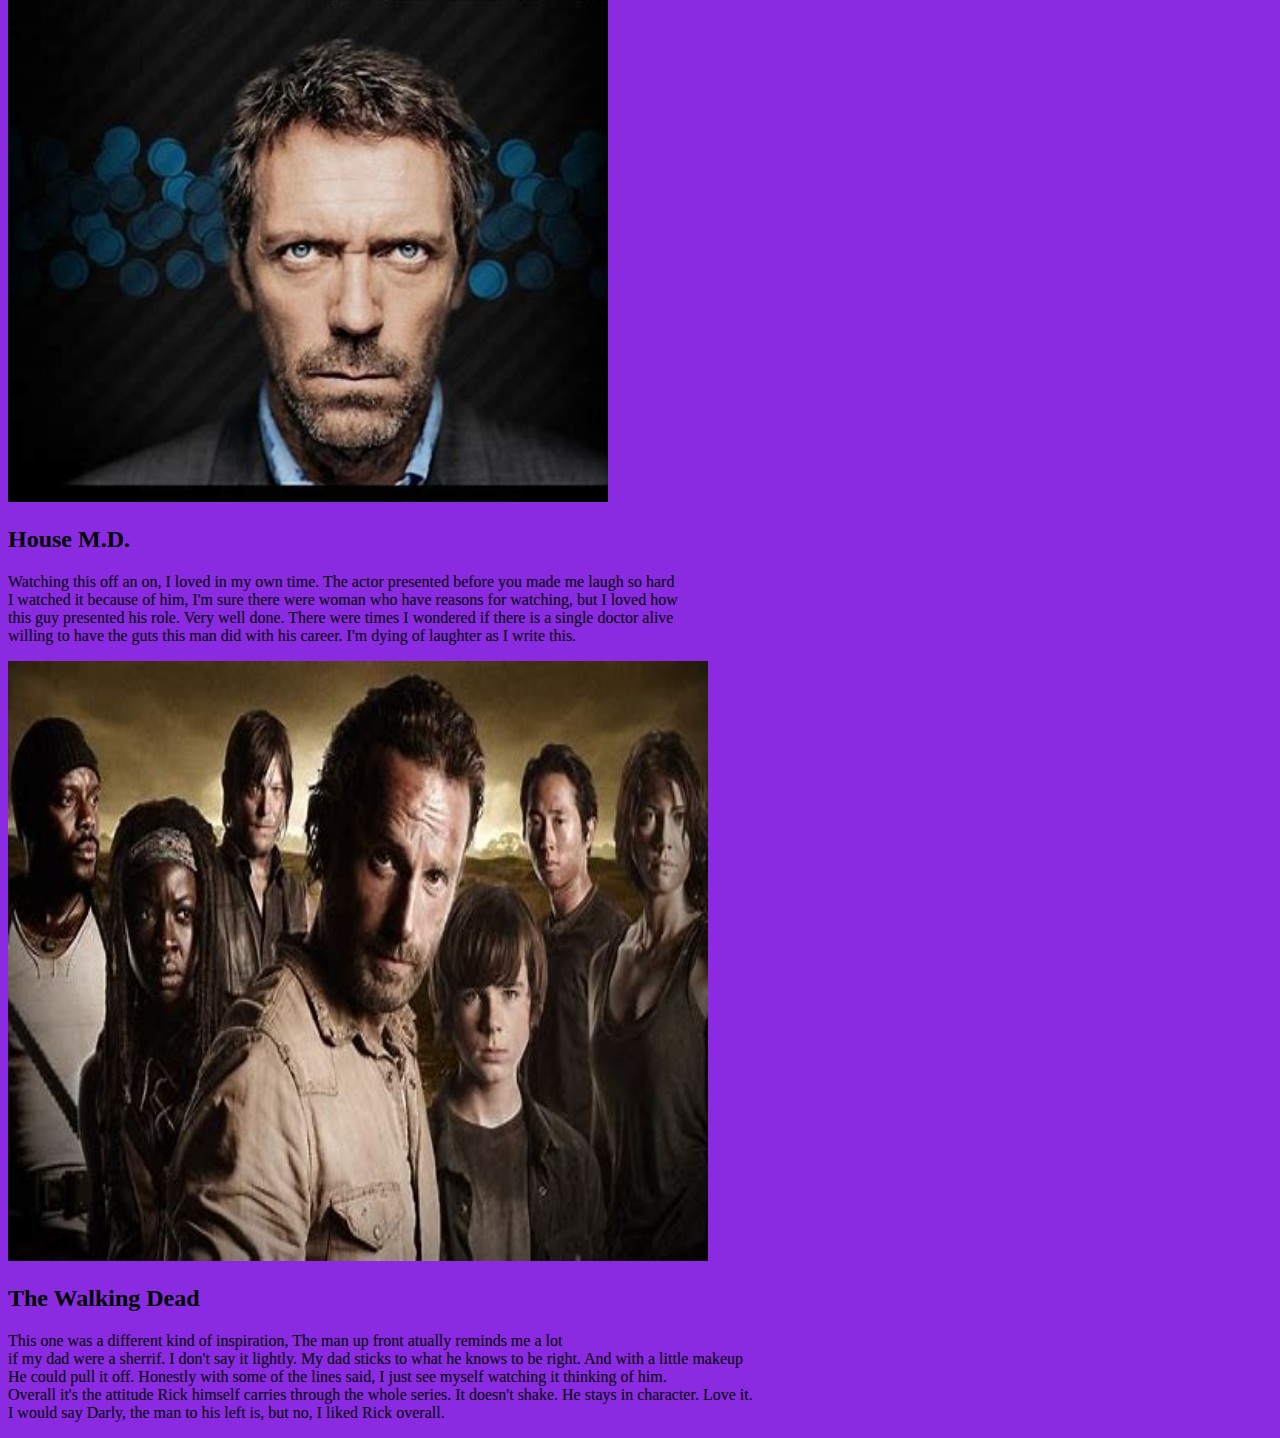
<file: public/My hobbies.html>
<!DOCTYPE html>
<html lang="en">
<head>
    <meta charset="UTF-8">
    <meta name="viewport" content="width=device-width, initial-scale=1.0">
    <title>The fun things</title>
    <style>
        html{
            background-color: blueviolet;
        }
    </style>
    <h1>Jay's Portfolio</h1>
<h2>My top 3 movies of all-time</h2>

<hr />
<h3>Shawshank Redemption</h3>
<img src="../assets/images/ShawshankRedemption.jpg" height="500" width="500"/>
<p>This movie had a great plot I never expected. <br />
Very well thought out, and it kept me guessing the whole way. <br />
I actually was stunned with the conclusion. Brilliant writing.</p>
<h3>My favorite quotes</h3>"I have to remind myself that some Birds
<br /> aren't meant to be Caged."(Morgan Freeman)</h3>
<hr /> "Every man has his breaking point"(Morgan Freeman)<br />
"That's Where I want to live the rest of my life-A warm place with no memory."</h3>
<hr />
<h3>Patch Adams</h3>
<img src="../assets/images/Patch adams.jpg" height="500" width="500"/>
<p>This movie was very dear to me. It showed a doctor who <br />
wasn't about the paycheck. He really cared about healing through <br />
more than just medicine. Took the time to use emotions to give patients <br />
less fortunate than he was the time of their life.</p>
<hr />
<h3>My favorite quotes</h3>
<br />"You Treat A disease, You Win, You Lose.<br />
You Treat A Person, I guarantee You, You'll Win<br />
No Matter What Outcome."(patch Adams)<br />
<hr />
"The Purpose of a doctor or any human in general<br />
should not be to simply delay the death of the patient<br/>
but to increase the person's quality of life."(Patch Adams)
<hr/>
<h3>Law Abiding Citizen</h3>
<img src="../assets/images/Law Abiding Citizen.jpg" height="500" width="500"/>
<p>The protagonist shows what everyone I think wants to see in the legal system<br />
    but this time, he becomes the enemy to prove a point, and by my guess<br />
    in the hope people will come to their senses no matter what he uses as an example.</p>
    
    </p>
<h3>My favorite movie quotes</h3>
<hr/ >
"Well how carefully should I tread!? Because apparently,<br />
I just killed two people! And you are about to let me walk right out that door<br />
How misguided are you!? I feed you a couple legal precedents, and there you<br />
go - you jump on it like a &^&* in heat![The judge indignant bangs her gavel repeatedly]<br />
Folks, you all hang out in the smae little club!"(Clyde)<br />
<br />
And every day you let madmen and murderers back on the street!<br />
You're too busy treating the law like it's a f***ing assembly line!
<hr/>
<h2>Anime</h2>
<img src="../assets/images/Baki.jpg"/>
<h2>Baki The Grappler</h2>
<p>Baki the grappler is one of my favorites.</br>
    Having finished it, I thought it was well written.</br>
This anime was about father and son the whole way</br>
Not a typicall domestic dispute.</p>
<hr/>
<hr/>
<img src="../assets/images/Hunter x Hunter.jpg" height="500" width="600"/>
<h2>Hunter X Hunter</h2>
<p>This anime I would watch during a summer break.<br />
It has just the right amout of episodes. Some are too long. It is a seond to DBZ in my opinion.</p>
<hr/>

<img src="../assets/images/Dragon Ball Z.jpg" height="500" width="600"/>
<h2>Dragon Ball Z</h2>
<p>This anime took up a majority of my teenage years. Watching this in my opinion was<br/>
the same feeling every person who goes to see the big football match every year!</p>
<hr/>
<hr/>
<h2>Cartoons</h2>
<img src="../assets/images/The Simpsons.jpg" height="600" width="600"/>
<h2>The Simpsons</h2>
<p>I'll admit, there weren't many things I could do as a kid. I did watch a lot<br/>
of Simpsons with my best friend in sleep overs. Such a funny show<br/>
Some kids will act out shows they love. It was a nice bonding experience during dinner<br/>
I may have lost some sleep after listening to a few lines from it.</p>
<hr/>
<hr/>
<img src="../assets/images/Futurama.jpg" height="600" width="600"/>
<h2>Futurama</h2>
<p>Along with the simpsons, this show was also funny. I could binge watch it all day and night<br/>
It did have some crude humor, but I never acted on it. Some kids in high school amitted this<br/>
was their mind put on tv.</p>
<img src="../assets/images/Chowder.webp" height="600" width="600"/>
<h2>Chowder</h2>
<p>This was such a classic. To me it was the perfect thing to watch during Lunch. Very family<br/>
friendly. The star of the show stuffing his face on the side made the show.</p>
<hr/>
<hr/>
<img src="../assets/images/Ed Edd and Eddy.jpg" height="600" width="600"/>
<h2>Edd Ed & Eddy</h2>
<p>This classic I ended up watching from Elementry school up until now on occassion<br/>
If you never saw the show as a your son or daughter might have, you could guess which kid<br/>
probably got beat up the most. If you guessed the kid in the back, get cracking, but if it's the front<br/>
You know exactly why =)</p>
<img src="../assets/images/Jimmy Neutron.jpg" height="600" width="600"/>
<h2>Jimmy Neutron</h2>
<p>To me this was like a 3d version of Dexter's Labratory except he had friends.<br/>
And No sister to demolish his inventions. Sadly I never finished it, but I saw it mainly through middle school.</p>
<hr/>
<hr/>
<h2>Tv Shows</h2>
<img src="../assets/images/Lost.jpg"/>
<p>I used to watch this with my family during dinner and often before bed. I was a huge gamer but I did shut it off<br/>
to watch it before going back to obsorb myself in my tech life. This adventure was good, but I was disapppointed<br/>
with how it ended. I can only be so upset though. It can always be better, but beggars can't be choosers.</p>
<img src="../assets/images/House M.D..jpg" height="600" width="600"/>
<h2>House M.D.</h2>
<p>Watching this off an on, I loved in my own time. The actor presented before you made me laugh so hard<br/>
I watched it because of him, I'm sure there were woman who have reasons for watching, but I loved how<br/>
this guy presented his role. Very well done. There were times I wondered if there is a single doctor alive<br/>
willing to have the guts this man did with his career. I'm dying of laughter as I write this.</p>
<img src="../assets/images/The Walking Dead.jpg" height="600" width="700"/>
<h2>The Walking Dead</h2>
<p>This one was a different kind of inspiration, The man up front atually reminds me a lot<br/>
if my dad were a sherrif. I don't say it lightly. My dad sticks to what he knows to be right. And with a little makeup<br/>
He could pull it off. Honestly with some of the lines said, I just see myself watching it thinking of him.<br/>
Overall it's the attitude Rick himself carries through the whole series. It doesn't shake. He stays in character. Love it.<br/>
I would say Darly, the man to his left is, but no, I liked Rick overall.</p>

</head>
<body>
    
    


    
</body>

</html>
</file>
<file: assets/images/style.css>
*{
    background-color:#059CB3
}
h1{
    text-align: center;
}
h2, h3, h4, h5{
    color:black;
    text-align: center;
    text-transform: uppercase;
}
h5{
    text-align: center;
    color:rgb(38, 21, 114)
}
p{
    text-align: center;
}
h3 > li.p{
    text-align: center;
}
}
</file>
<file: resumestyle.css>
html{
    background-color: rgb(250, 248, 249);
    text-align: center;
}div{
color:rgb(10, 4, 8)
}
h1{
    text-align: center;
    background-color:grey;
}
h2{
    background-color: grey;

}
p{
    text-transform: capitalize;
    color:rgb(8, 0, 10);
    background-color: rgb(250, 248, 250);
}
li{
    text-align: center;
    color:black
}
h3{
    text-align: left;
    color:blue;
    text-transform: capitalize;   
}
.outer-box{
    color:purple;
}
#outerbox{
}
</file>
